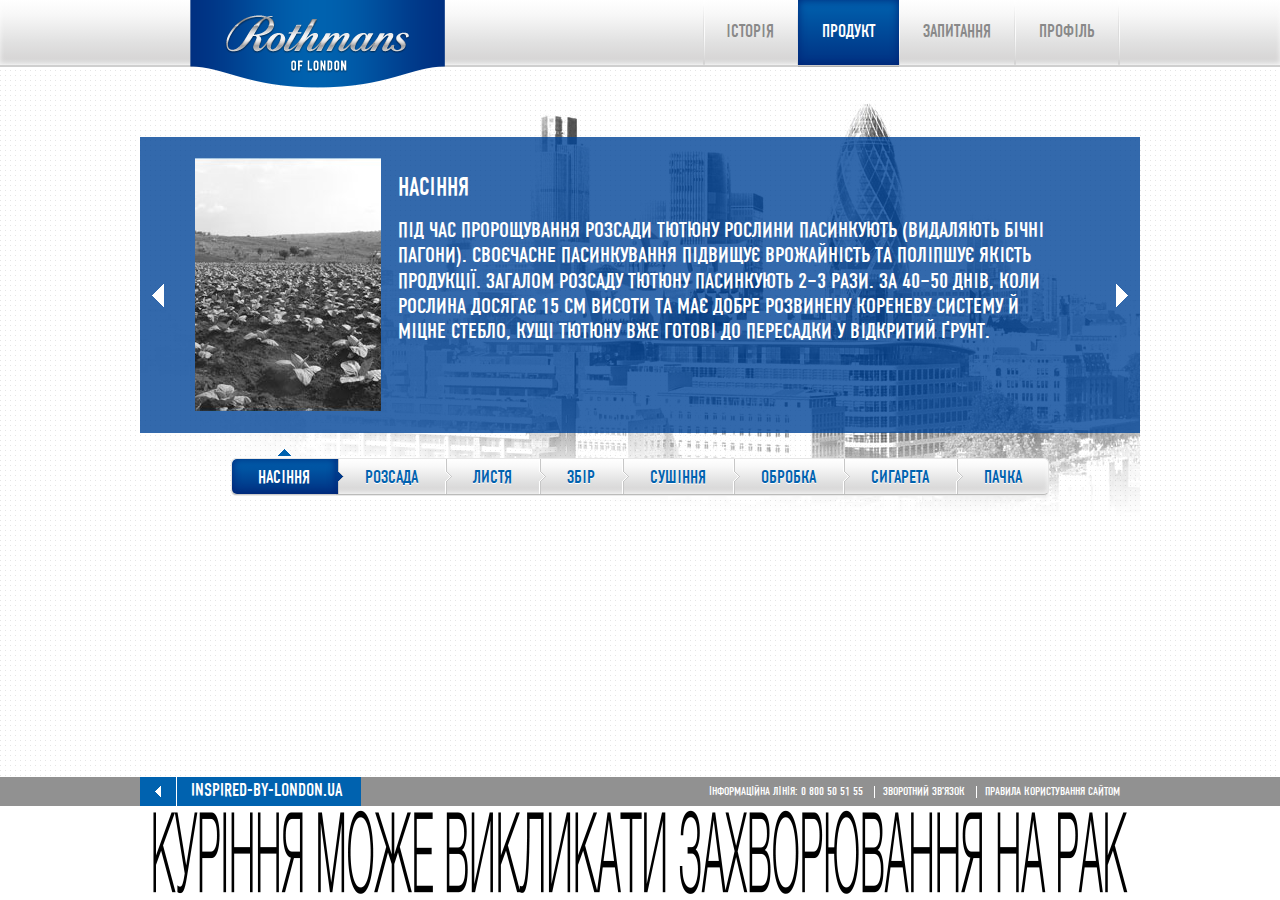
<file: 13.html>
<!doctype html>
<!--[if lte IE 8]><html lang="ru-RU" class="lteie8"><![endif]-->
<!--[if gt IE 8]><!--><html lang="ru-RU"><!--<![endif]-->
<head>
	<meta charset="utf-8">
	<title>Template</title>
	<link rel="stylesheet" media="screen" href="css/screen.css" >
	<script src="js/jquery.tools.min.js"></script>
	<script src="js/jquery.cycle.lite.js"></script>
	<script src="js/common.js"></script>
</head>
<body>
<!-- BEGIN  wrap-->
<div class="wrap">

	<!-- BEGIN  out-->
	<div class="out">
		<!-- BEGIn header -->
		<header class="header">
			<div class="in">
				<strong class="logo">
					<a href="#">Rothmans of london</a>
				</strong>
				<nav class="nav">
					<ul>
						<li><a href="#">історія</a></li>
						<li class="active"><a href="#">Продукт</a></li>
						<li><a href="#">запитання</a></li>
						<li><a href="#">профіль</a></li>
					</ul>
				</nav>
			</div>
		</header>
		<!-- END header -->

		<!-- BEGIN main -->
		<div class="main">
			<div class="product">
				<div class="slider">
					<a href="#" class="slider__prev"></a>
					<div class="slides">
						<div class="slide">
							<div class="product__img"><img src="img/prod-02.jpg" alt=""></div>
							<h1>Насіння</h1>
							<p>Під час пророщування розсади тютюну рослини пасинкують (видаляють бічні пагони). Своєчасне пасинкування підвищує врожайність та поліпшує якість продукції. Загалом розсаду тютюну пасинкують 2–3 рази. За 40–50 днів, коли рослина досягає 15 см висоти та має добре розвинену кореневу систему й міцне стебло, кущі тютюну вже готові до пересадки у відкритий ґрунт.</p>
						</div>
						<div class="slide">
							<div class="product__img"><img src="img/prod-02.jpg" alt=""></div>
							<h1>Розсада</h1>
							<p>Під час пророщування розсади тютюну рослини пасинкують (видаляють бічні пагони). Своєчасне пасинкування підвищує врожайність та поліпшує якість продукції. Загалом розсаду тютюну пасинкують 2–3 рази. За 40–50 днів, коли рослина досягає 15 см висоти та має добре розвинену кореневу систему й міцне стебло, кущі тютюну вже готові до пересадки у відкритий ґрунт.</p>
						</div>
						<div class="slide">
							<div class="product__img"><img src="img/prod-02.jpg" alt=""></div>
							<h1>Листя</h1>
							<p>Під час пророщування розсади тютюну рослини пасинкують (видаляють бічні пагони). Своєчасне пасинкування підвищує врожайність та поліпшує якість продукції. Загалом розсаду тютюну пасинкують 2–3 рази. За 40–50 днів, коли рослина досягає 15 см висоти та має добре розвинену кореневу систему й міцне стебло, кущі тютюну вже готові до пересадки у відкритий ґрунт.</p>
						</div>
						<div class="slide">
							<div class="product__img"><img src="img/prod-02.jpg" alt=""></div>
							<h1>Збір</h1>
							<p>Під час пророщування розсади тютюну рослини пасинкують (видаляють бічні пагони). Своєчасне пасинкування підвищує врожайність та поліпшує якість продукції. Загалом розсаду тютюну пасинкують 2–3 рази. За 40–50 днів, коли рослина досягає 15 см висоти та має добре розвинену кореневу систему й міцне стебло, кущі тютюну вже готові до пересадки у відкритий ґрунт.</p>
						</div>
						<div class="slide">
							<div class="product__img"><img src="img/prod-02.jpg" alt=""></div>
							<h1>Сушіння</h1>
							<p>Під час пророщування розсади тютюну рослини пасинкують (видаляють бічні пагони). Своєчасне пасинкування підвищує врожайність та поліпшує якість продукції. Загалом розсаду тютюну пасинкують 2–3 рази. За 40–50 днів, коли рослина досягає 15 см висоти та має добре розвинену кореневу систему й міцне стебло, кущі тютюну вже готові до пересадки у відкритий ґрунт.</p>
						</div>
						<div class="slide">
							<div class="product__img"><img src="img/prod-02.jpg" alt=""></div>
							<h1>Обробка</h1>
							<p>Під час пророщування розсади тютюну рослини пасинкують (видаляють бічні пагони). Своєчасне пасинкування підвищує врожайність та поліпшує якість продукції. Загалом розсаду тютюну пасинкують 2–3 рази. За 40–50 днів, коли рослина досягає 15 см висоти та має добре розвинену кореневу систему й міцне стебло, кущі тютюну вже готові до пересадки у відкритий ґрунт.</p>
						</div>
						<div class="slide">
							<div class="product__img"><img src="img/prod-02.jpg" alt=""></div>
							<h1>Сигарета</h1>
							<p>Під час пророщування розсади тютюну рослини пасинкують (видаляють бічні пагони). Своєчасне пасинкування підвищує врожайність та поліпшує якість продукції. Загалом розсаду тютюну пасинкують 2–3 рази. За 40–50 днів, коли рослина досягає 15 см висоти та має добре розвинену кореневу систему й міцне стебло, кущі тютюну вже готові до пересадки у відкритий ґрунт.</p>
						</div>
						<div class="slide">
							<div class="product__img">
								<ul class="pack-list">
									<li class="active"><img src="img/pack_1.jpg" alt=""></li>
									<li><img src="img/pack_1.jpg" alt=""></li>
									<li><img src="img/pack_1.jpg" alt=""></li>
									<li><img src="img/pack_1.jpg" alt=""></li>
								</ul>
								<ul class="pack-nav-list">
									<li class="active"><span class="pack-arr"></span><img src="img/pack_m1.jpg" alt=""></li>
									<li><span class="pack-arr"></span><img src="img/pack_m2.jpg" alt=""></li>
									<li><span class="pack-arr"></span><img src="img/pack_m3.jpg" alt=""></li>
									<li><span class="pack-arr"></span><img src="img/pack_m4.jpg" alt=""></li>
								</ul>
							</div>
							<h1>Пачка</h1>
							<p>Завершальний етап виготовлення сигарет – пакування їх у пачки, що також здійснюється автоматично. Сигарети Rothmans представлені в пачці преміального дизайну зі зрізаними кутами. На кожній пачці є герб – фірмовий знак Rothmans, який символізує англійське походження марки.</p>
							<a href="#" class="btn">переглянути у 3D</a>
						</div>
					</div>
					<a href="#" class="slider__next"></a>
				</div>
				<div class="product__nav">
					<ul>
						<li><a href="#">Насіння<span class="arr-top"></span><span class="devider"></span></a></li>
						<li class="active"><a href="#">розсада<span class="arr-top"></span><span class="devider"></span></a></li>
						<li><a href="#">Листя<span class="arr-top"></span><span class="devider"></span></a></li>
						<li><a href="#">Збір<span class="arr-top"></span><span class="devider"></span></a></li>
						<li><a href="#">СУШІННЯ<span class="arr-top"></span><span class="devider"></span></a></li>
						<li><a href="#">Обробка<span class="arr-top"></span><span class="devider"></span></a></li>
						<li><a href="#">Сигарета<span class="arr-top"></span><span class="devider"></span></a></li>
						<li><a href="#">Пачка<span class="arr-top"></span></span></a></li>
					</ul>
				</div>
			</div>
		</div>
		<!-- END main -->

	</div>
	<!-- END out-->

</div>
<!-- END wrap-->

<!-- BEGIB .footer -->
<footer class="footer_big">
	<div class="in">
		<a href="#" class="footer__link"><span></span>inspired-by-london.ua</a>
		<ul class="footer__nav">
			<li>Інформаційна лінія: 0 800 50 51 55</li>
			<li><a href="#">Зворотний зв’язок</a></li>
			<li><a href="#">Правила користування сайтом </a></li>
		</ul>
	</div>
	<div class="smoking"><span>КУРІННЯ МОЖЕ ВИКЛИКАТИ ЗАХВАРЮВАННЯ НА РАК</span></div>
</footer>
<!-- END .footer -->

</body>
</html>
</file>
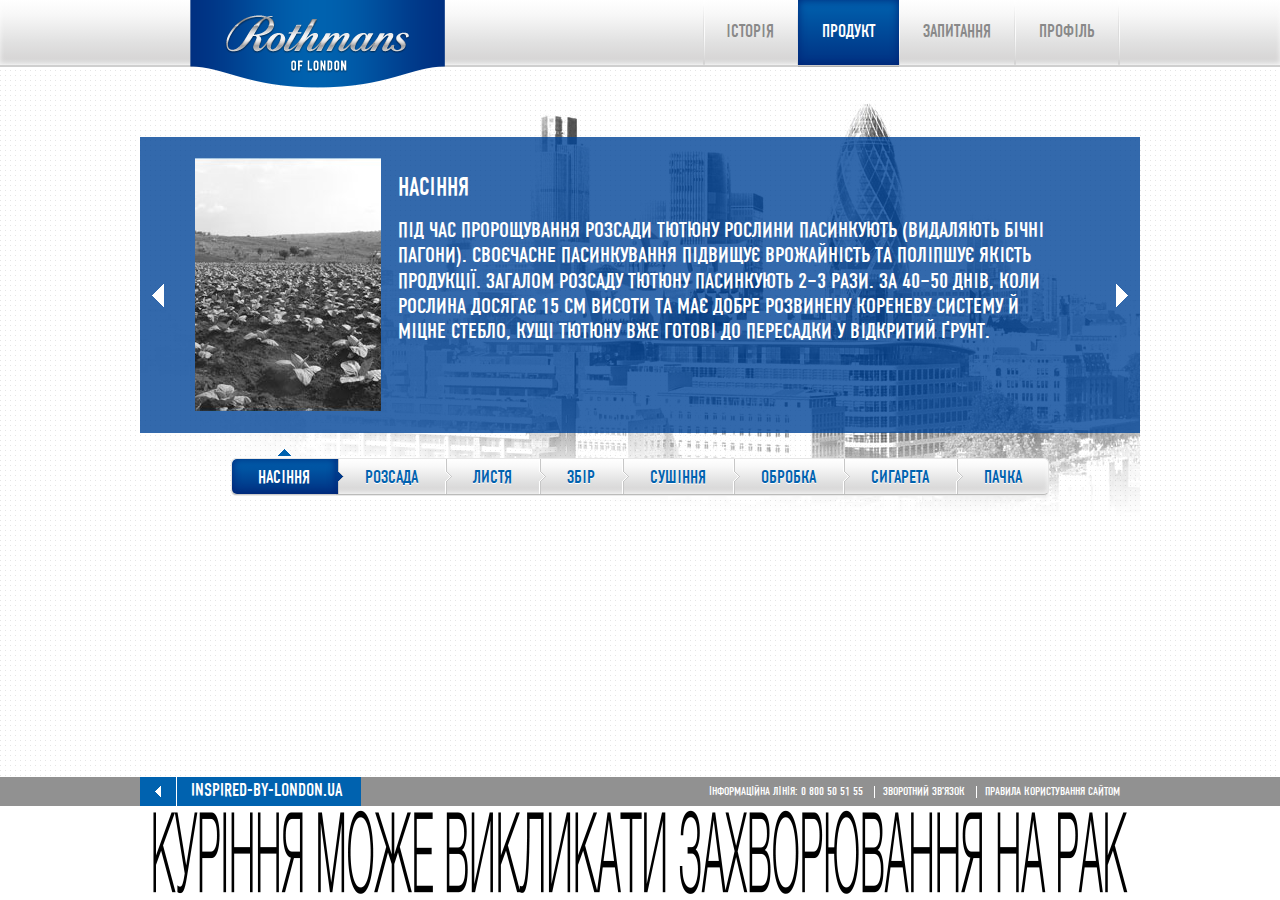
<file: 13_1.html>
<!doctype html>
<!--[if lte IE 8]><html lang="ru-RU" class="lteie8"><![endif]-->
<!--[if gt IE 8]><!--><html lang="ru-RU"><!--<![endif]-->
<head>
	<meta charset="utf-8">
	<title>Template</title>
	<link rel="stylesheet" media="screen" href="css/screen.css" >
	<script src="js/jquery.tools.min.js"></script>
	<script src="js/jquery.cycle.lite.js"></script>
	<script src="js/common.js"></script>
</head>
<body>
<!-- BEGIN  wrap-->
<div class="wrap">

	<!-- BEGIN  out-->
	<div class="out">
		<!-- BEGIn header -->
		<header class="header">
			<div class="in">
				<strong class="logo">
					<a href="#">Rothmans of london</a>
				</strong>
				<nav class="nav">
					<ul>
						<li><a href="#">історія</a></li>
						<li class="active"><a href="#">Продукт</a></li>
						<li><a href="#">запитання</a></li>
						<li><a href="#">профіль</a></li>
					</ul>
				</nav>
			</div>
		</header>
		<!-- END header -->

		<!-- BEGIN main -->
		<div class="main">
			<div class="product">
				<div class="slider">
					<a href="#" class="slider__prev"></a>
					<div class="slides">
						<div class="slide">
							<div class="product__img"><img src="img/prod-02.jpg" alt=""></div>
							<h1>Насіння</h1>
							<p>Під час пророщування розсади тютюну рослини пасинкують (видаляють бічні пагони). Своєчасне пасинкування підвищує врожайність та поліпшує якість продукції. Загалом розсаду тютюну пасинкують 2–3 рази. За 40–50 днів, коли рослина досягає 15 см висоти та має добре розвинену кореневу систему й міцне стебло, кущі тютюну вже готові до пересадки у відкритий ґрунт.</p>
						</div>
						<div class="slide">
							<div class="product__img"><img src="img/prod-02.jpg" alt=""></div>
							<h1>Розсада</h1>
							<p>Під час пророщування розсади тютюну рослини пасинкують (видаляють бічні пагони). Своєчасне пасинкування підвищує врожайність та поліпшує якість продукції. Загалом розсаду тютюну пасинкують 2–3 рази. За 40–50 днів, коли рослина досягає 15 см висоти та має добре розвинену кореневу систему й міцне стебло, кущі тютюну вже готові до пересадки у відкритий ґрунт.</p>
						</div>
						<div class="slide">
							<div class="product__img"><img src="img/prod-02.jpg" alt=""></div>
							<h1>Листя</h1>
							<p>Під час пророщування розсади тютюну рослини пасинкують (видаляють бічні пагони). Своєчасне пасинкування підвищує врожайність та поліпшує якість продукції. Загалом розсаду тютюну пасинкують 2–3 рази. За 40–50 днів, коли рослина досягає 15 см висоти та має добре розвинену кореневу систему й міцне стебло, кущі тютюну вже готові до пересадки у відкритий ґрунт.</p>
						</div>
						<div class="slide">
							<div class="product__img"><img src="img/prod-02.jpg" alt=""></div>
							<h1>Збір</h1>
							<p>Під час пророщування розсади тютюну рослини пасинкують (видаляють бічні пагони). Своєчасне пасинкування підвищує врожайність та поліпшує якість продукції. Загалом розсаду тютюну пасинкують 2–3 рази. За 40–50 днів, коли рослина досягає 15 см висоти та має добре розвинену кореневу систему й міцне стебло, кущі тютюну вже готові до пересадки у відкритий ґрунт.</p>
						</div>
						<div class="slide">
							<div class="product__img"><img src="img/prod-02.jpg" alt=""></div>
							<h1>Сушіння</h1>
							<p>Під час пророщування розсади тютюну рослини пасинкують (видаляють бічні пагони). Своєчасне пасинкування підвищує врожайність та поліпшує якість продукції. Загалом розсаду тютюну пасинкують 2–3 рази. За 40–50 днів, коли рослина досягає 15 см висоти та має добре розвинену кореневу систему й міцне стебло, кущі тютюну вже готові до пересадки у відкритий ґрунт.</p>
						</div>
						<div class="slide">
							<div class="product__img"><img src="img/prod-02.jpg" alt=""></div>
							<h1>Обробка</h1>
							<p>Під час пророщування розсади тютюну рослини пасинкують (видаляють бічні пагони). Своєчасне пасинкування підвищує врожайність та поліпшує якість продукції. Загалом розсаду тютюну пасинкують 2–3 рази. За 40–50 днів, коли рослина досягає 15 см висоти та має добре розвинену кореневу систему й міцне стебло, кущі тютюну вже готові до пересадки у відкритий ґрунт.</p>
						</div>
						<div class="slide">
							<div class="product__img"><img src="img/prod-02.jpg" alt=""></div>
							<h1>Сигарета</h1>
							<p>Під час пророщування розсади тютюну рослини пасинкують (видаляють бічні пагони). Своєчасне пасинкування підвищує врожайність та поліпшує якість продукції. Загалом розсаду тютюну пасинкують 2–3 рази. За 40–50 днів, коли рослина досягає 15 см висоти та має добре розвинену кореневу систему й міцне стебло, кущі тютюну вже готові до пересадки у відкритий ґрунт.</p>
						</div>
						<div class="slide">
							<div class="product__img"><img src="img/prod-02.jpg" alt=""></div>
							<h1>Пачка</h1>
							<p>Під час пророщування розсади тютюну рослини пасинкують (видаляють бічні пагони). Своєчасне пасинкування підвищує врожайність та поліпшує якість продукції. Загалом розсаду тютюну пасинкують 2–3 рази. За 40–50 днів, коли рослина досягає 15 см висоти та має добре розвинену кореневу систему й міцне стебло, кущі тютюну вже готові до пересадки у відкритий ґрунт.</p>
						</div>
					</div>
					<a href="#" class="slider__next"></a>
				</div>
				<div class="product__nav">
					<ul>
						<li><a href="#">Насіння<span class="arr-top"></span><span class="devider"></span></a></li>
						<li class="active"><a href="#">розсада<span class="arr-top"></span><span class="devider"></span></a></li>
						<li><a href="#">Листя<span class="arr-top"></span><span class="devider"></span></a></li>
						<li><a href="#">Збір<span class="arr-top"></span><span class="devider"></span></a></li>
						<li><a href="#">СУШІННЯ<span class="arr-top"></span><span class="devider"></span></a></li>
						<li><a href="#">Обробка<span class="arr-top"></span><span class="devider"></span></a></li>
						<li><a href="#">Сигарета<span class="arr-top"></span><span class="devider"></span></a></li>
						<li><a href="#">Пачка<span class="arr-top"></span></span></a></li>
					</ul>
				</div>
			</div>
		</div>
		<!-- END main -->

	</div>
	<!-- END out-->

</div>
<!-- END wrap-->

<!-- BEGIB .footer -->
<footer class="footer_big">
	<div class="in">
		<a href="#" class="footer__link"><span></span>inspired-by-london.ua</a>
		<ul class="footer__nav">
			<li>Інформаційна лінія: 0 800 50 51 55</li>
			<li><a href="#">Зворотний зв’язок</a></li>
			<li><a href="#">Правила користування сайтом </a></li>
		</ul>
	</div>
	<div class="smoking"><span>КУРІННЯ МОЖЕ ВИКЛИКАТИ ЗАХВАРЮВАННЯ НА РАК</span></div>
</footer>
<!-- END .footer -->

</body>
</html>
</file>
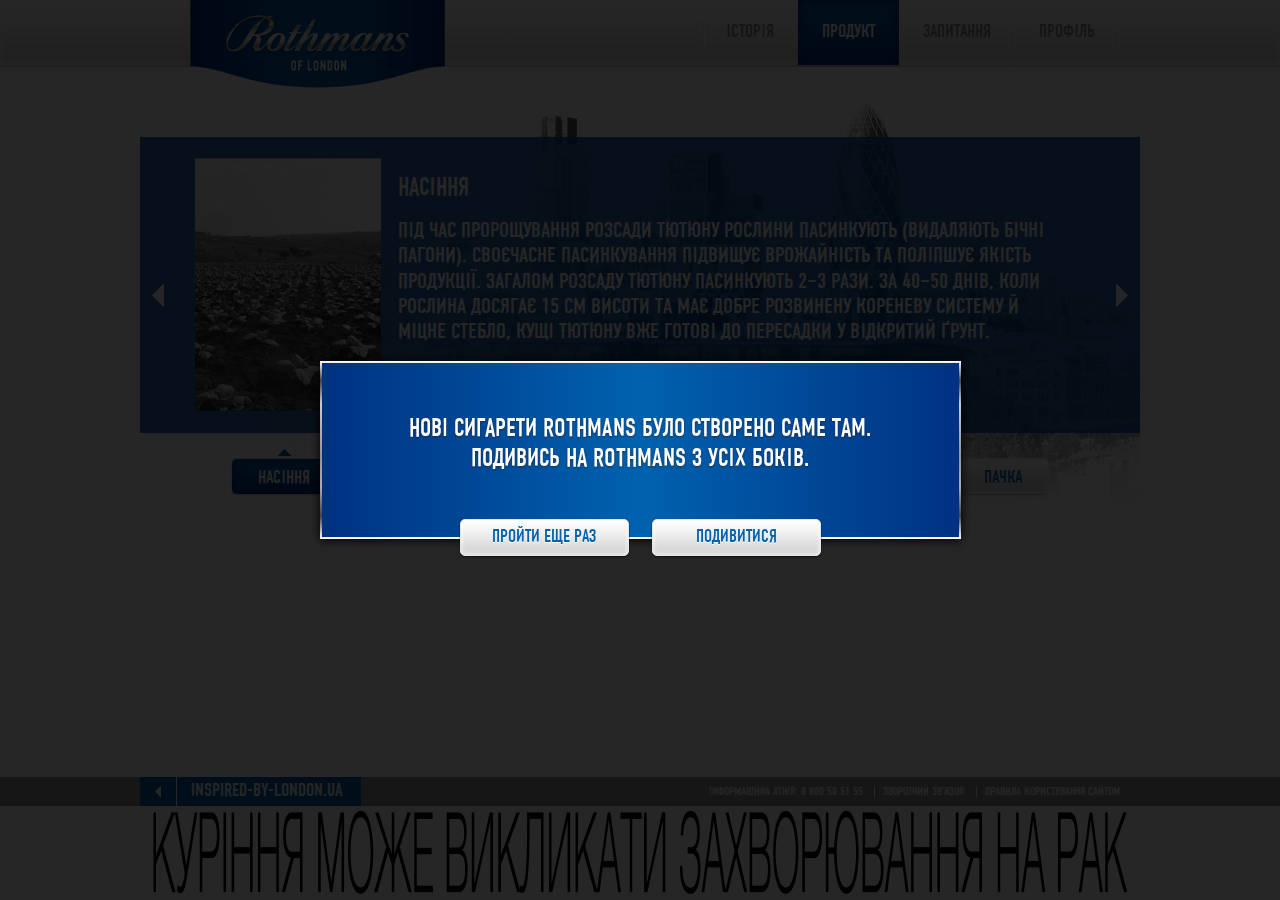
<file: 16.html>
<!doctype html>
<!--[if lte IE 8]><html lang="ru-RU" class="lteie8"><![endif]-->
<!--[if gt IE 8]><!--><html lang="ru-RU"><!--<![endif]-->
<head>
	<meta charset="utf-8">
	<title>Template</title>
	<link rel="stylesheet" media="screen" href="css/screen.css" >
	<script src="js/jquery.tools.min.js"></script>
	<script src="js/jquery.cycle.lite.js"></script>
	<script src="js/common.js"></script>
</head>
<body>
<!-- BEGIN  wrap-->
<div class="wrap">

	<!-- BEGIN  out-->
	<div class="out">
		<!-- BEGIn header -->
		<header class="header">
			<div class="in">
				<strong class="logo">
					<a href="#">Rothmans of london</a>
				</strong>
				<nav class="nav">
					<ul>
						<li><a href="#">історія</a></li>
						<li class="active"><a href="#">Продукт</a></li>
						<li><a href="#">запитання</a></li>
						<li><a href="#">профіль</a></li>
					</ul>
				</nav>
			</div>
		</header>
		<!-- END header -->

		<!-- BEGIN main -->
		<div class="main">
			<div class="product">
				<div class="slider">
					<a href="#" class="slider__prev"></a>
					<div class="slides">
						<div class="slide">
							<div class="product__img"><img src="img/prod-02.jpg" alt=""></div>
							<h1>Насіння</h1>
							<p>Під час пророщування розсади тютюну рослини пасинкують (видаляють бічні пагони). Своєчасне пасинкування підвищує врожайність та поліпшує якість продукції. Загалом розсаду тютюну пасинкують 2–3 рази. За 40–50 днів, коли рослина досягає 15 см висоти та має добре розвинену кореневу систему й міцне стебло, кущі тютюну вже готові до пересадки у відкритий ґрунт.</p>
						</div>
						<div class="slide">
							<div class="product__img"><img src="img/prod-02.jpg" alt=""></div>
							<h1>Розсада</h1>
							<p>Під час пророщування розсади тютюну рослини пасинкують (видаляють бічні пагони). Своєчасне пасинкування підвищує врожайність та поліпшує якість продукції. Загалом розсаду тютюну пасинкують 2–3 рази. За 40–50 днів, коли рослина досягає 15 см висоти та має добре розвинену кореневу систему й міцне стебло, кущі тютюну вже готові до пересадки у відкритий ґрунт.</p>
						</div>
						<div class="slide">
							<div class="product__img"><img src="img/prod-02.jpg" alt=""></div>
							<h1>Листя</h1>
							<p>Під час пророщування розсади тютюну рослини пасинкують (видаляють бічні пагони). Своєчасне пасинкування підвищує врожайність та поліпшує якість продукції. Загалом розсаду тютюну пасинкують 2–3 рази. За 40–50 днів, коли рослина досягає 15 см висоти та має добре розвинену кореневу систему й міцне стебло, кущі тютюну вже готові до пересадки у відкритий ґрунт.</p>
						</div>
						<div class="slide">
							<div class="product__img"><img src="img/prod-02.jpg" alt=""></div>
							<h1>Збір</h1>
							<p>Під час пророщування розсади тютюну рослини пасинкують (видаляють бічні пагони). Своєчасне пасинкування підвищує врожайність та поліпшує якість продукції. Загалом розсаду тютюну пасинкують 2–3 рази. За 40–50 днів, коли рослина досягає 15 см висоти та має добре розвинену кореневу систему й міцне стебло, кущі тютюну вже готові до пересадки у відкритий ґрунт.</p>
						</div>
						<div class="slide">
							<div class="product__img"><img src="img/prod-02.jpg" alt=""></div>
							<h1>Сушіння</h1>
							<p>Під час пророщування розсади тютюну рослини пасинкують (видаляють бічні пагони). Своєчасне пасинкування підвищує врожайність та поліпшує якість продукції. Загалом розсаду тютюну пасинкують 2–3 рази. За 40–50 днів, коли рослина досягає 15 см висоти та має добре розвинену кореневу систему й міцне стебло, кущі тютюну вже готові до пересадки у відкритий ґрунт.</p>
						</div>
						<div class="slide">
							<div class="product__img"><img src="img/prod-02.jpg" alt=""></div>
							<h1>Обробка</h1>
							<p>Під час пророщування розсади тютюну рослини пасинкують (видаляють бічні пагони). Своєчасне пасинкування підвищує врожайність та поліпшує якість продукції. Загалом розсаду тютюну пасинкують 2–3 рази. За 40–50 днів, коли рослина досягає 15 см висоти та має добре розвинену кореневу систему й міцне стебло, кущі тютюну вже готові до пересадки у відкритий ґрунт.</p>
						</div>
						<div class="slide">
							<div class="product__img"><img src="img/prod-02.jpg" alt=""></div>
							<h1>Сигарета</h1>
							<p>Під час пророщування розсади тютюну рослини пасинкують (видаляють бічні пагони). Своєчасне пасинкування підвищує врожайність та поліпшує якість продукції. Загалом розсаду тютюну пасинкують 2–3 рази. За 40–50 днів, коли рослина досягає 15 см висоти та має добре розвинену кореневу систему й міцне стебло, кущі тютюну вже готові до пересадки у відкритий ґрунт.</p>
						</div>
						<div class="slide">
							<div class="product__img"><img src="img/prod-02.jpg" alt=""></div>
							<h1>Пачка</h1>
							<p>Під час пророщування розсади тютюну рослини пасинкують (видаляють бічні пагони). Своєчасне пасинкування підвищує врожайність та поліпшує якість продукції. Загалом розсаду тютюну пасинкують 2–3 рази. За 40–50 днів, коли рослина досягає 15 см висоти та має добре розвинену кореневу систему й міцне стебло, кущі тютюну вже готові до пересадки у відкритий ґрунт.</p>
						</div>
					</div>
					<a href="#" class="slider__next"></a>
				</div>
				<div class="product__nav">
					<ul>
						<li><a href="#">Насіння<span class="arr-top"></span><span class="devider"></span></a></li>
						<li class="active"><a href="#">розсада<span class="arr-top"></span><span class="devider"></span></a></li>
						<li><a href="#">Листя<span class="arr-top"></span><span class="devider"></span></a></li>
						<li><a href="#">Збір<span class="arr-top"></span><span class="devider"></span></a></li>
						<li><a href="#">СУШІННЯ<span class="arr-top"></span><span class="devider"></span></a></li>
						<li><a href="#">Обробка<span class="arr-top"></span><span class="devider"></span></a></li>
						<li><a href="#">Сигарета<span class="arr-top"></span><span class="devider"></span></a></li>
						<li><a href="#">Пачка<span class="arr-top"></span></span></a></li>
					</ul>
				</div>
			</div>
		</div>
		<!-- END main -->

	</div>
	<!-- END out-->

</div>
<!-- END wrap-->

<!-- BEGIB .footer -->
<footer class="footer_big">
	<div class="in">
		<a href="#" class="footer__link"><span></span>inspired-by-london.ua</a>
		<ul class="footer__nav">
			<li>Інформаційна лінія: 0 800 50 51 55</li>
			<li><a href="#">Зворотний зв’язок</a></li>
			<li><a href="#">Правила користування сайтом </a></li>
		</ul>
	</div>
	<div class="smoking"><span>КУРІННЯ МОЖЕ ВИКЛИКАТИ ЗАХВАРЮВАННЯ НА РАК</span></div>
</footer>
<!-- END .footer -->

<div class="popup-wrap"></div>
<div class="popup_query"><div class="popup__holder">
	<h1>Нові сигарети Rothmans було створено саме там.<br>
	Подивись на Rothmans з усіх боків.</h1>
	<a href="#" class="btn_bottom_left">Пройти еще раз</a>
	<a href="#" class="btn_bottom_right">Подивитися</a>
</div></div>

</body>
</html>
</file>
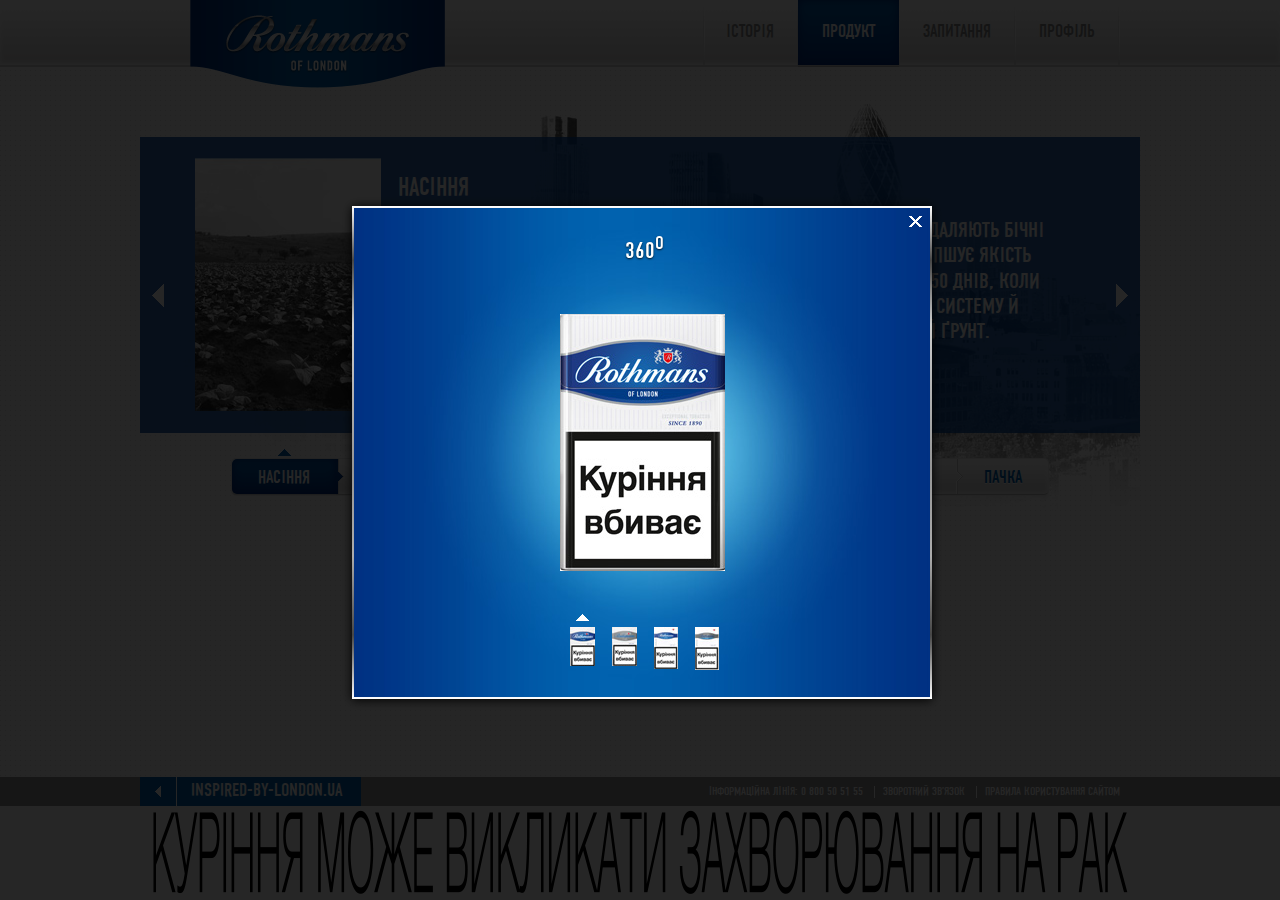
<file: 17.html>
<!doctype html>
<!--[if lte IE 8]><html lang="ru-RU" class="lteie8"><![endif]-->
<!--[if gt IE 8]><!--><html lang="ru-RU"><!--<![endif]-->
<head>
	<meta charset="utf-8">
	<title>Template</title>
	<link rel="stylesheet" media="screen" href="css/screen.css" >
	<script src="js/jquery.tools.min.js"></script>
	<script src="js/jquery.cycle.lite.js"></script>
	<script src="js/common.js"></script>
</head>
<body>
<!-- BEGIN  wrap-->
<div class="wrap">

	<!-- BEGIN  out-->
	<div class="out">
		<!-- BEGIn header -->
		<header class="header">
			<div class="in">
				<strong class="logo">
					<a href="#">Rothmans of london</a>
				</strong>
				<nav class="nav">
					<ul>
						<li><a href="#">історія</a></li>
						<li class="active"><a href="#">Продукт</a></li>
						<li><a href="#">запитання</a></li>
						<li><a href="#">профіль</a></li>
					</ul>
				</nav>
			</div>
		</header>
		<!-- END header -->

		<!-- BEGIN main -->
		<div class="main">
			<div class="product">
				<div class="slider">
					<a href="#" class="slider__prev"></a>
					<div class="slides">
						<div class="slide">
							<div class="product__img"><img src="img/prod-02.jpg" alt=""></div>
							<h1>Насіння</h1>
							<p>Під час пророщування розсади тютюну рослини пасинкують (видаляють бічні пагони). Своєчасне пасинкування підвищує врожайність та поліпшує якість продукції. Загалом розсаду тютюну пасинкують 2–3 рази. За 40–50 днів, коли рослина досягає 15 см висоти та має добре розвинену кореневу систему й міцне стебло, кущі тютюну вже готові до пересадки у відкритий ґрунт.</p>
						</div>
						<div class="slide">
							<div class="product__img"><img src="img/prod-02.jpg" alt=""></div>
							<h1>Розсада</h1>
							<p>Під час пророщування розсади тютюну рослини пасинкують (видаляють бічні пагони). Своєчасне пасинкування підвищує врожайність та поліпшує якість продукції. Загалом розсаду тютюну пасинкують 2–3 рази. За 40–50 днів, коли рослина досягає 15 см висоти та має добре розвинену кореневу систему й міцне стебло, кущі тютюну вже готові до пересадки у відкритий ґрунт.</p>
						</div>
						<div class="slide">
							<div class="product__img"><img src="img/prod-02.jpg" alt=""></div>
							<h1>Листя</h1>
							<p>Під час пророщування розсади тютюну рослини пасинкують (видаляють бічні пагони). Своєчасне пасинкування підвищує врожайність та поліпшує якість продукції. Загалом розсаду тютюну пасинкують 2–3 рази. За 40–50 днів, коли рослина досягає 15 см висоти та має добре розвинену кореневу систему й міцне стебло, кущі тютюну вже готові до пересадки у відкритий ґрунт.</p>
						</div>
						<div class="slide">
							<div class="product__img"><img src="img/prod-02.jpg" alt=""></div>
							<h1>Збір</h1>
							<p>Під час пророщування розсади тютюну рослини пасинкують (видаляють бічні пагони). Своєчасне пасинкування підвищує врожайність та поліпшує якість продукції. Загалом розсаду тютюну пасинкують 2–3 рази. За 40–50 днів, коли рослина досягає 15 см висоти та має добре розвинену кореневу систему й міцне стебло, кущі тютюну вже готові до пересадки у відкритий ґрунт.</p>
						</div>
						<div class="slide">
							<div class="product__img"><img src="img/prod-02.jpg" alt=""></div>
							<h1>Сушіння</h1>
							<p>Під час пророщування розсади тютюну рослини пасинкують (видаляють бічні пагони). Своєчасне пасинкування підвищує врожайність та поліпшує якість продукції. Загалом розсаду тютюну пасинкують 2–3 рази. За 40–50 днів, коли рослина досягає 15 см висоти та має добре розвинену кореневу систему й міцне стебло, кущі тютюну вже готові до пересадки у відкритий ґрунт.</p>
						</div>
						<div class="slide">
							<div class="product__img"><img src="img/prod-02.jpg" alt=""></div>
							<h1>Обробка</h1>
							<p>Під час пророщування розсади тютюну рослини пасинкують (видаляють бічні пагони). Своєчасне пасинкування підвищує врожайність та поліпшує якість продукції. Загалом розсаду тютюну пасинкують 2–3 рази. За 40–50 днів, коли рослина досягає 15 см висоти та має добре розвинену кореневу систему й міцне стебло, кущі тютюну вже готові до пересадки у відкритий ґрунт.</p>
						</div>
						<div class="slide">
							<div class="product__img"><img src="img/prod-02.jpg" alt=""></div>
							<h1>Сигарета</h1>
							<p>Під час пророщування розсади тютюну рослини пасинкують (видаляють бічні пагони). Своєчасне пасинкування підвищує врожайність та поліпшує якість продукції. Загалом розсаду тютюну пасинкують 2–3 рази. За 40–50 днів, коли рослина досягає 15 см висоти та має добре розвинену кореневу систему й міцне стебло, кущі тютюну вже готові до пересадки у відкритий ґрунт.</p>
						</div>
						<div class="slide">
							<div class="product__img"><img src="img/prod-02.jpg" alt=""></div>
							<h1>Пачка</h1>
							<p>Під час пророщування розсади тютюну рослини пасинкують (видаляють бічні пагони). Своєчасне пасинкування підвищує врожайність та поліпшує якість продукції. Загалом розсаду тютюну пасинкують 2–3 рази. За 40–50 днів, коли рослина досягає 15 см висоти та має добре розвинену кореневу систему й міцне стебло, кущі тютюну вже готові до пересадки у відкритий ґрунт.</p>
						</div>
					</div>
					<a href="#" class="slider__next"></a>
				</div>
				<div class="product__nav">
					<ul>
						<li><a href="#">Насіння<span class="arr-top"></span><span class="devider"></span></a></li>
						<li class="active"><a href="#">розсада<span class="arr-top"></span><span class="devider"></span></a></li>
						<li><a href="#">Листя<span class="arr-top"></span><span class="devider"></span></a></li>
						<li><a href="#">Збір<span class="arr-top"></span><span class="devider"></span></a></li>
						<li><a href="#">СУШІННЯ<span class="arr-top"></span><span class="devider"></span></a></li>
						<li><a href="#">Обробка<span class="arr-top"></span><span class="devider"></span></a></li>
						<li><a href="#">Сигарета<span class="arr-top"></span><span class="devider"></span></a></li>
						<li><a href="#">Пачка<span class="arr-top"></span></span></a></li>
					</ul>
				</div>
			</div>
		</div>
		<!-- END main -->

	</div>
	<!-- END out-->

</div>
<!-- END wrap-->

<!-- BEGIB .footer -->
<footer class="footer_big">
	<div class="in">
		<a href="#" class="footer__link"><span></span>inspired-by-london.ua</a>
		<ul class="footer__nav">
			<li>Інформаційна лінія: 0 800 50 51 55</li>
			<li><a href="#">Зворотний зв’язок</a></li>
			<li><a href="#">Правила користування сайтом </a></li>
		</ul>
	</div>
	<div class="smoking"><span>КУРІННЯ МОЖЕ ВИКЛИКАТИ ЗАХВАРЮВАННЯ НА РАК</span></div>
</footer>
<!-- END .footer -->

<div class="popup-wrap"></div>
<div class="popup_pack"><div class="popup__holder">
	<a href="#" class="popup__close"></a>
	<span class="popup__360">360<sup>o</sup></span>
	<ul class="pack-list">
		<li class="active"><img src="img/pack_1.jpg" alt=""></li>
		<li><img src="img/pack_1.jpg" alt=""></li>
		<li><img src="img/pack_1.jpg" alt=""></li>
		<li><img src="img/pack_1.jpg" alt=""></li>
	</ul>
	<ul class="pack-nav-list">
		<li class="active"><span class="pack-arr"></span><img src="img/pack_m1.jpg" alt=""></li>
		<li><span class="pack-arr"></span><img src="img/pack_m2.jpg" alt=""></li>
		<li><span class="pack-arr"></span><img src="img/pack_m3.jpg" alt=""></li>
		<li><span class="pack-arr"></span><img src="img/pack_m4.jpg" alt=""></li>
	</ul>

</div></div>

</body>
</html>
</file>
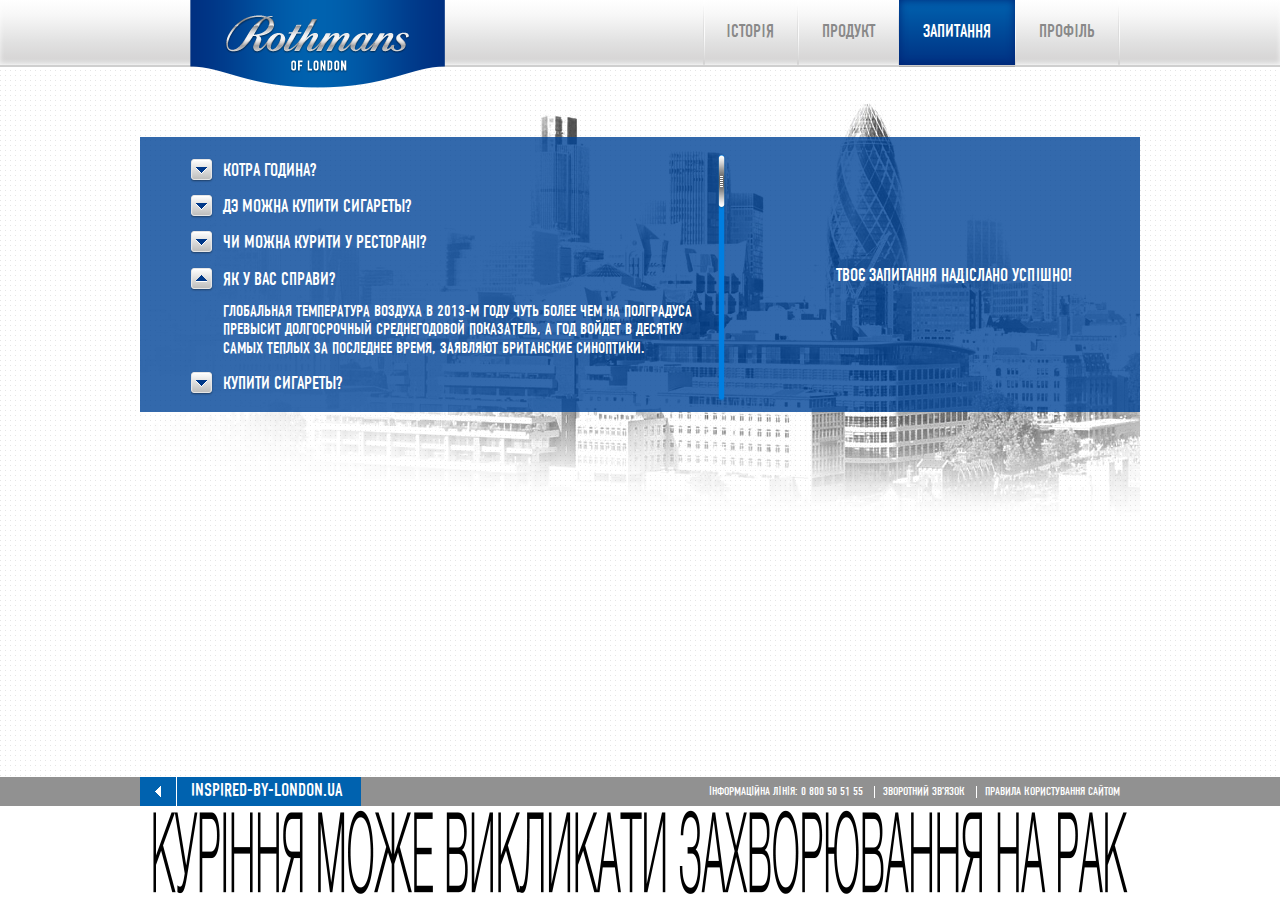
<file: 18.html>
<!doctype html>
<!--[if lte IE 8]><html lang="ru-RU" class="lteie8"><![endif]-->
<!--[if gt IE 8]><!--><html lang="ru-RU"><!--<![endif]-->
<head>
	<meta charset="utf-8">
	<title>Template</title>
	<link rel="stylesheet" media="screen" href="css/screen.css" >
	<script src="js/jquery.tools.min.js"></script>
	<script src="js/jquery.cycle.lite.js"></script>
	<script src="js/jquery.tinyscrollbar.min.js"></script>
	<script src="js/common.js"></script>
</head>
<body>
<!-- BEGIN  wrap-->
<div class="wrap">

	<!-- BEGIN  out-->
	<div class="out">
		<!-- BEGIn header -->
		<header class="header">
			<div class="in">
				<strong class="logo">
					<a href="#">Rothmans of london</a>
				</strong>
				<nav class="nav">
					<ul>
						<li><a href="#">історія</a></li>
						<li><a href="#">Продукт</a></li>
						<li class="active"><a href="#">запитання</a></li>
						<li><a href="#">профіль</a></li>
					</ul>
				</nav>
			</div>
		</header>
		<!-- END header -->

		<!-- BEGIN main -->
		<div class="main">
			<div class="product">
				<div class="product__block">
					<div class="faq">
						<div id="scrollbar">
							<div class="scrollbar"><div class="track"><div class="thumb"><div class="end"></div></div></div></div>
							<div class="viewport">
								<div class="overview">
									<div class="faq__q">
										<h2><div class="arr"><span></span></div>Котра година?</h2>
										<p>Глобальная температура воздуха в 2013-м году чуть более чем на полградуса превысит долгосрочный среднегодовой показатель, а год войдет в десятку самых теплых за последнее время, заявляют британские синоптики.</p>
									</div>
									<div class="faq__q">
										<h2><div class="arr"><span></span></div>Дэ можна купити сигареты?</h2>
										<p>Глобальная температура воздуха в 2013-м году чуть более чем на полградуса превысит долгосрочный среднегодовой показатель, а год войдет в десятку самых теплых за последнее время, заявляют британские синоптики.</p>
									</div>
									<div class="faq__q">
										<h2><div class="arr"><span></span></div>Чи можна курити у ресторанi?</h2>
										<p>Глобальная температура воздуха в 2013-м году чуть более чем на полградуса превысит долгосрочный среднегодовой показатель, а год войдет в десятку самых теплых за последнее время, заявляют британские синоптики.</p>
									</div>
									<div class="faq__q_open">
										<h2><div class="arr"><span></span></div>Як у вас справи?</h2>
										<p>Глобальная температура воздуха в 2013-м году чуть более чем на полградуса превысит долгосрочный среднегодовой показатель, а год войдет в десятку самых теплых за последнее время, заявляют британские синоптики.</p>
									</div>
									<div class="faq__q">
										<h2><div class="arr"><span></span></div>купити сигареты?</h2>
										<p>Глобальная температура воздуха в 2013-м году чуть более чем на полградуса превысит долгосрочный среднегодовой показатель, а год войдет в десятку самых теплых за последнее время, заявляют британские синоптики.</p>
									</div>
								</div>
							</div>
						</div>
					</div>
					<div class="faq-new">
						<div class="faq-new-ans"><p>твоє запитання надіслано успішно!</p></div>
					</div>
				</div>
			</div>
		</div>
		<!-- END main -->

	</div>
	<!-- END out-->

</div>
<!-- END wrap-->

<!-- BEGIB .footer -->
<footer class="footer_big">
	<div class="in">
		<a href="#" class="footer__link"><span></span>inspired-by-london.ua</a>
		<ul class="footer__nav">
			<li>Інформаційна лінія: 0 800 50 51 55</li>
			<li><a href="#">Зворотний зв’язок</a></li>
			<li><a href="#">Правила користування сайтом </a></li>
		</ul>
	</div>
	<div class="smoking"><span>КУРІННЯ МОЖЕ ВИКЛИКАТИ ЗАХВАРЮВАННЯ НА РАК</span></div>
</footer>
<!-- END .footer -->

</body>
</html>
</file>
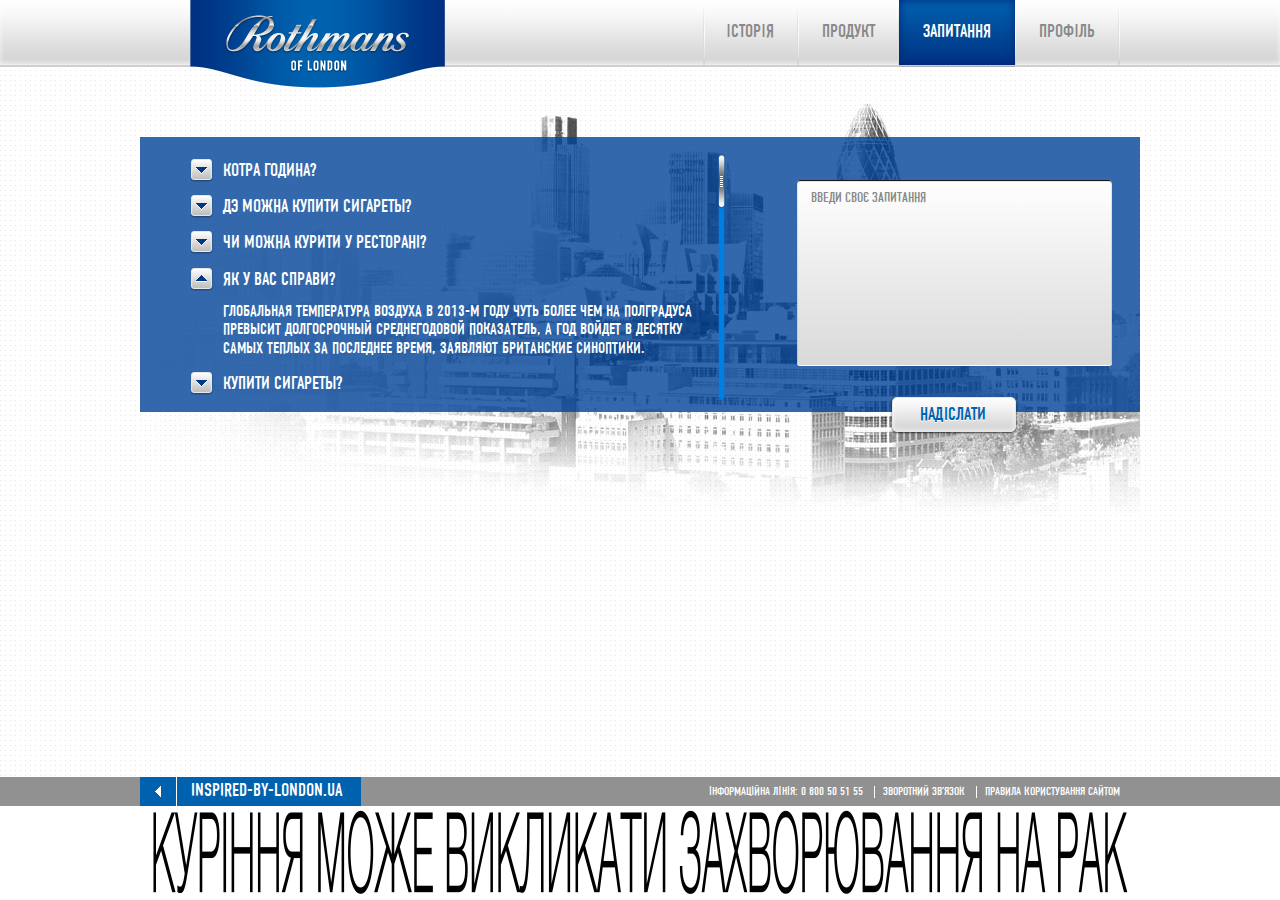
<file: 18_1.html>
<!doctype html>
<!--[if lte IE 8]><html lang="ru-RU" class="lteie8"><![endif]-->
<!--[if gt IE 8]><!--><html lang="ru-RU"><!--<![endif]-->
<head>
	<meta charset="utf-8">
	<title>Template</title>
	<link rel="stylesheet" media="screen" href="css/screen.css" >
	<script src="js/jquery.tools.min.js"></script>
	<script src="js/jquery.cycle.lite.js"></script>
	<script src="js/jquery.tinyscrollbar.min.js"></script>
	<script src="js/common.js"></script>
</head>
<body>
<!-- BEGIN  wrap-->
<div class="wrap">

	<!-- BEGIN  out-->
	<div class="out">
		<!-- BEGIn header -->
		<header class="header">
			<div class="in">
				<strong class="logo">
					<a href="#">Rothmans of london</a>
				</strong>
				<nav class="nav">
					<ul>
						<li><a href="#">історія</a></li>
						<li><a href="#">Продукт</a></li>
						<li class="active"><a href="#">запитання</a></li>
						<li><a href="#">профіль</a></li>
					</ul>
				</nav>
			</div>
		</header>
		<!-- END header -->

		<!-- BEGIN main -->
		<div class="main">
			<div class="product">
				<div class="product__block">
					<div class="faq">
						<div id="scrollbar">
							<div class="scrollbar"><div class="track"><div class="thumb"><div class="end"></div></div></div></div>
							<div class="viewport">
								<div class="overview">
									<div class="faq__q">
										<h2><div class="arr"><span></span></div>Котра година?</h2>
										<p>Глобальная температура воздуха в 2013-м году чуть более чем на полградуса превысит долгосрочный среднегодовой показатель, а год войдет в десятку самых теплых за последнее время, заявляют британские синоптики.</p>
									</div>
									<div class="faq__q">
										<h2><div class="arr"><span></span></div>Дэ можна купити сигареты?</h2>
										<p>Глобальная температура воздуха в 2013-м году чуть более чем на полградуса превысит долгосрочный среднегодовой показатель, а год войдет в десятку самых теплых за последнее время, заявляют британские синоптики.</p>
									</div>
									<div class="faq__q">
										<h2><div class="arr"><span></span></div>Чи можна курити у ресторанi?</h2>
										<p>Глобальная температура воздуха в 2013-м году чуть более чем на полградуса превысит долгосрочный среднегодовой показатель, а год войдет в десятку самых теплых за последнее время, заявляют британские синоптики.</p>
									</div>
									<div class="faq__q_open">
										<h2><div class="arr"><span></span></div>Як у вас справи?</h2>
										<p>Глобальная температура воздуха в 2013-м году чуть более чем на полградуса превысит долгосрочный среднегодовой показатель, а год войдет в десятку самых теплых за последнее время, заявляют британские синоптики.</p>
									</div>
									<div class="faq__q">
										<h2><div class="arr"><span></span></div>купити сигареты?</h2>
										<p>Глобальная температура воздуха в 2013-м году чуть более чем на полградуса превысит долгосрочный среднегодовой показатель, а год войдет в десятку самых теплых за последнее время, заявляют британские синоптики.</p>
									</div>
								</div>
							</div>
						</div>
					</div>
					<div class="faq-new">
						<form action="#">
							<textarea name="" id="" cols="30" rows="10" class="textarea">Введи своє запитання</textarea>
							<input type="submit" class="btn_bottom" value="надіслати">
						</form>
					</div>
				</div>
			</div>
		</div>
		<!-- END main -->

	</div>
	<!-- END out-->

</div>
<!-- END wrap-->

<!-- BEGIB .footer -->
<footer class="footer_big">
	<div class="in">
		<a href="#" class="footer__link"><span></span>inspired-by-london.ua</a>
		<ul class="footer__nav">
			<li>Інформаційна лінія: 0 800 50 51 55</li>
			<li><a href="#">Зворотний зв’язок</a></li>
			<li><a href="#">Правила користування сайтом </a></li>
		</ul>
	</div>
	<div class="smoking"><span>КУРІННЯ МОЖЕ ВИКЛИКАТИ ЗАХВАРЮВАННЯ НА РАК</span></div>
</footer>
<!-- END .footer -->

</body>
</html>
</file>
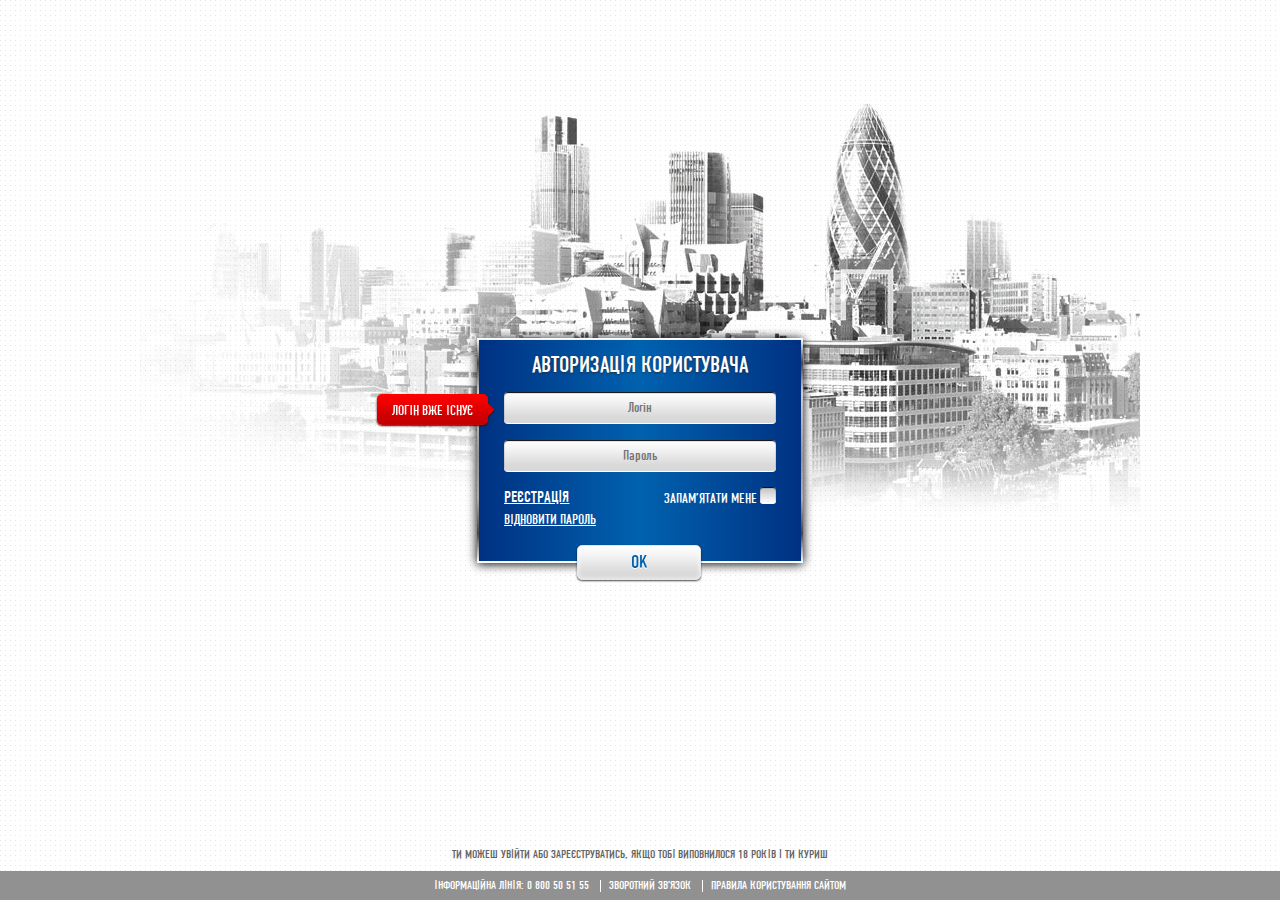
<file: 1_error.html>
<!doctype html>
<!--[if lte IE 8]><html lang="ru-RU" class="lteie8"><![endif]-->
<!--[if gt IE 8]><!--><html lang="ru-RU"><!--<![endif]-->
<head>
	<meta charset="utf-8">
	<title>Template</title>
	<link rel="stylesheet" media="screen" href="css/screen.css" >
	<script src="js/jquery.tools.min.js"></script>
	<script src="js/jquery.cycle.lite.js"></script>
	<script src="js/common.js"></script>
</head>
<body>
<!-- BEGIN  wrap-->
<div class="wrap">

	<!-- BEGIN  out-->
	<div class="out">

		<div class="popup_login"><div class="popup__holder">
			<h1>Авторизація користувача</h1>
			<form action="#">
				<div class="row">
					<input type="text" class="input" placeholder="Логін">
					<div class="mess_error"><span class="arr"></span>логін вже існує</div>
				</div>
				<div class="row">
					<input type="text" class="input" placeholder="Пароль">
				</div>
				<div class="left-block">
					<div class="row_check">
						<label for="check-01">Запам’ятати мене</label>
						<div class="check"><span></span><input type="checkbox" id="check-01"></div>
					</div>
					<div><a href="#" class="link_reg">Реєстрація</a></div>
					<div><a href="#" class="link_pass">Відновити пароль</a></div>
				</div>
				<input type="submit" value="OK" class="btn_bottom">
			</form>
		</div></div>

	</div>
	<!-- END out-->

</div>
<!-- END wrap-->

<!-- BEGIB .footer -->
<footer class="footer">
	<div class="in">
		<p class="reg-mess">Ти можеш увійти або зареєструватись, якщо тобі виповнилося 18 років і ти куриш</p>
		<ul class="footer__nav">
			<li>Інформаційна лінія: 0 800 50 51 55</li>
			<li><a href="#">Зворотний зв’язок</a></li>
			<li><a href="#">Правила користування сайтом </a></li>
		</ul>
	</div>
</footer>
<!-- END .footer -->

</body>
</html>
</file>
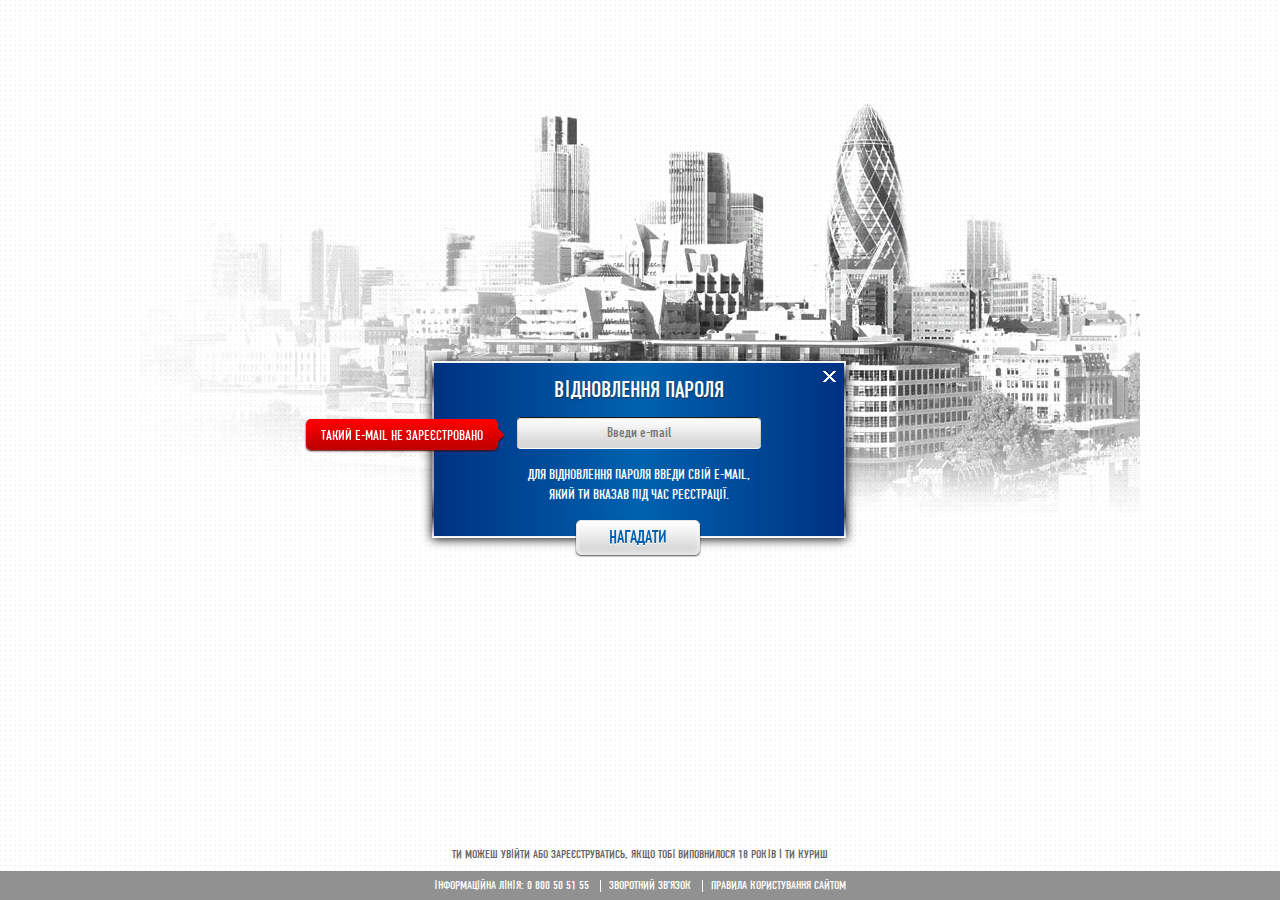
<file: 2_back.html>
<!doctype html>
<!--[if lte IE 8]><html lang="ru-RU" class="lteie8"><![endif]-->
<!--[if gt IE 8]><!--><html lang="ru-RU"><!--<![endif]-->
<head>
	<meta charset="utf-8">
	<title>Template</title>
	<link rel="stylesheet" media="screen" href="css/screen.css" >
	<script src="js/jquery.tools.min.js"></script>
	<script src="js/jquery.cycle.lite.js"></script>
	<script src="js/common.js"></script>
</head>
<body>
<!-- BEGIN  wrap-->
<div class="wrap">

	<!-- BEGIN  out-->
	<div class="out">

		<div class="popup_pass"><div class="popup__holder">
			<a href="#" class="popup__close"></a>
			<h1>відновлення пароля</h1>
			<form action="#">
				<div class="row">
					<input type="text" class="input" placeholder="Введи e-mail">
					<div class="mess_error"><span class="arr"></span>такий e-mail не зареєстровано</div>
				</div>
				<p>Для відновлення пароля введи свій e-mail,<br>який ти вказав під час реєстрації.</p>
				<input type="submit" value="Нагадати" class="btn_bottom">
			</form>
		</div></div>

	</div>
	<!-- END out-->

</div>
<!-- END wrap-->

<!-- BEGIB .footer -->
<footer class="footer">
	<div class="in">
		<p class="reg-mess">Ти можеш увійти або зареєструватись, якщо тобі виповнилося 18 років і ти куриш</p>
		<ul class="footer__nav">
			<li>Інформаційна лінія: 0 800 50 51 55</li>
			<li><a href="#">Зворотний зв’язок</a></li>
			<li><a href="#">Правила користування сайтом </a></li>
		</ul>
	</div>
</footer>
<!-- END .footer -->

</body>
</html>
</file>
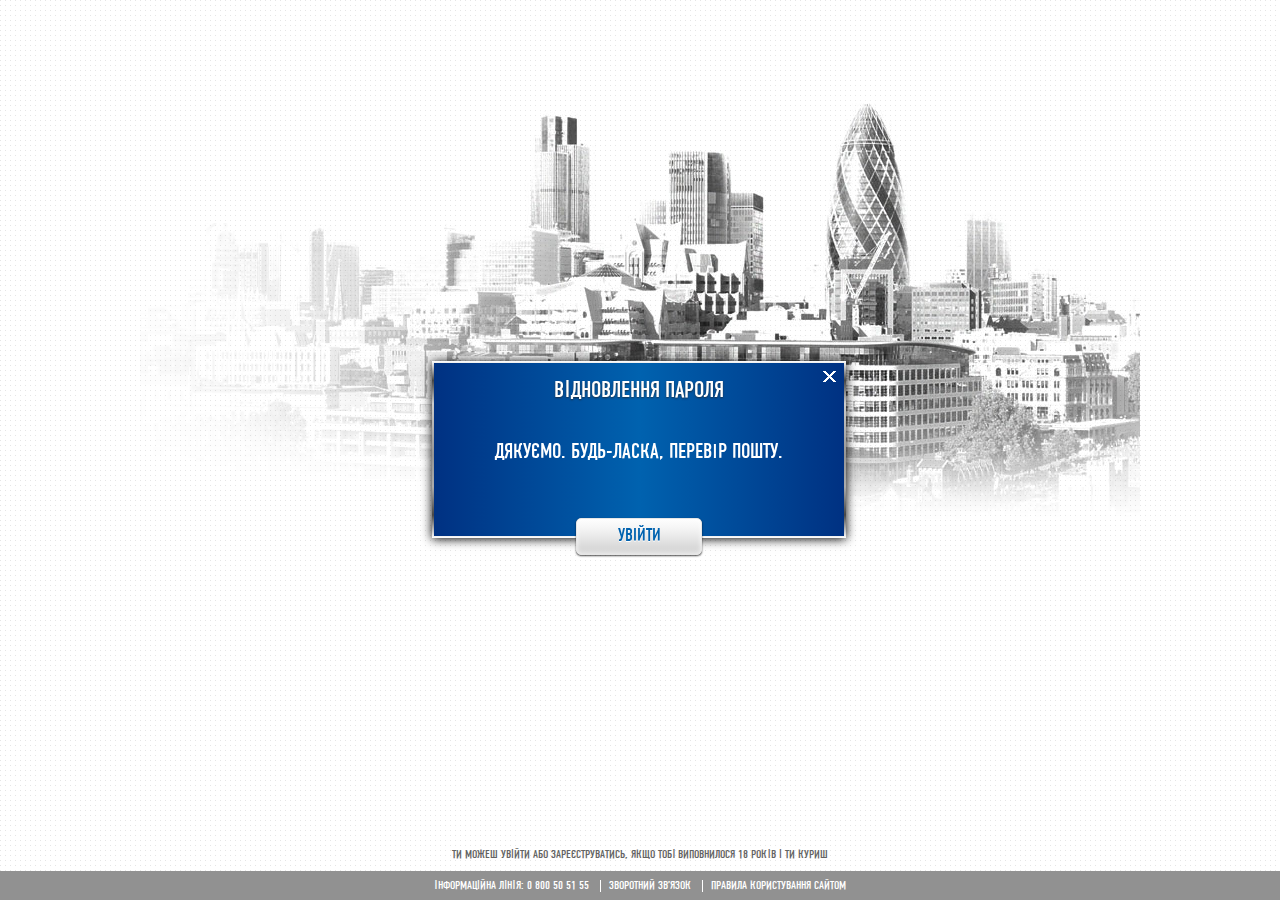
<file: 2_thanks.html>
<!doctype html>
<!--[if lte IE 8]><html lang="ru-RU" class="lteie8"><![endif]-->
<!--[if gt IE 8]><!--><html lang="ru-RU"><!--<![endif]-->
<head>
	<meta charset="utf-8">
	<title>Template</title>
	<link rel="stylesheet" media="screen" href="css/screen.css" >
	<script src="js/html5.js"></script>	<script src="js/jquery.tools.min.js"></script>
	<script src="js/jquery.cycle.lite.js"></script>
	<script src="js/common.js"></script>
</head>
<body>
<!-- BEGIN  wrap-->
<div class="wrap">

	<!-- BEGIN  out-->
	<div class="out">

		<div class="popup_pass"><div class="popup__holder">
			<a href="#" class="popup__close"></a>
			<h1>відновлення пароля</h1>
			<p class="big">Дякуємо. будь-ласка, перевір пошту.</p>
			<a href="#" class="btn_bottom">Увiйти</a>
		</div></div>

	</div>
	<!-- END out-->

</div>
<!-- END wrap-->

<!-- BEGIB .footer -->
<footer class="footer">
	<div class="in">
		<p class="reg-mess">Ти можеш увійти або зареєструватись, якщо тобі виповнилося 18 років і ти куриш</p>
		<ul class="footer__nav">
			<li>Інформаційна лінія: 0 800 50 51 55</li>
			<li><a href="#">Зворотний зв’язок</a></li>
			<li><a href="#">Правила користування сайтом </a></li>
		</ul>
	</div>
</footer>
<!-- END .footer -->

</body>
</html>
</file>
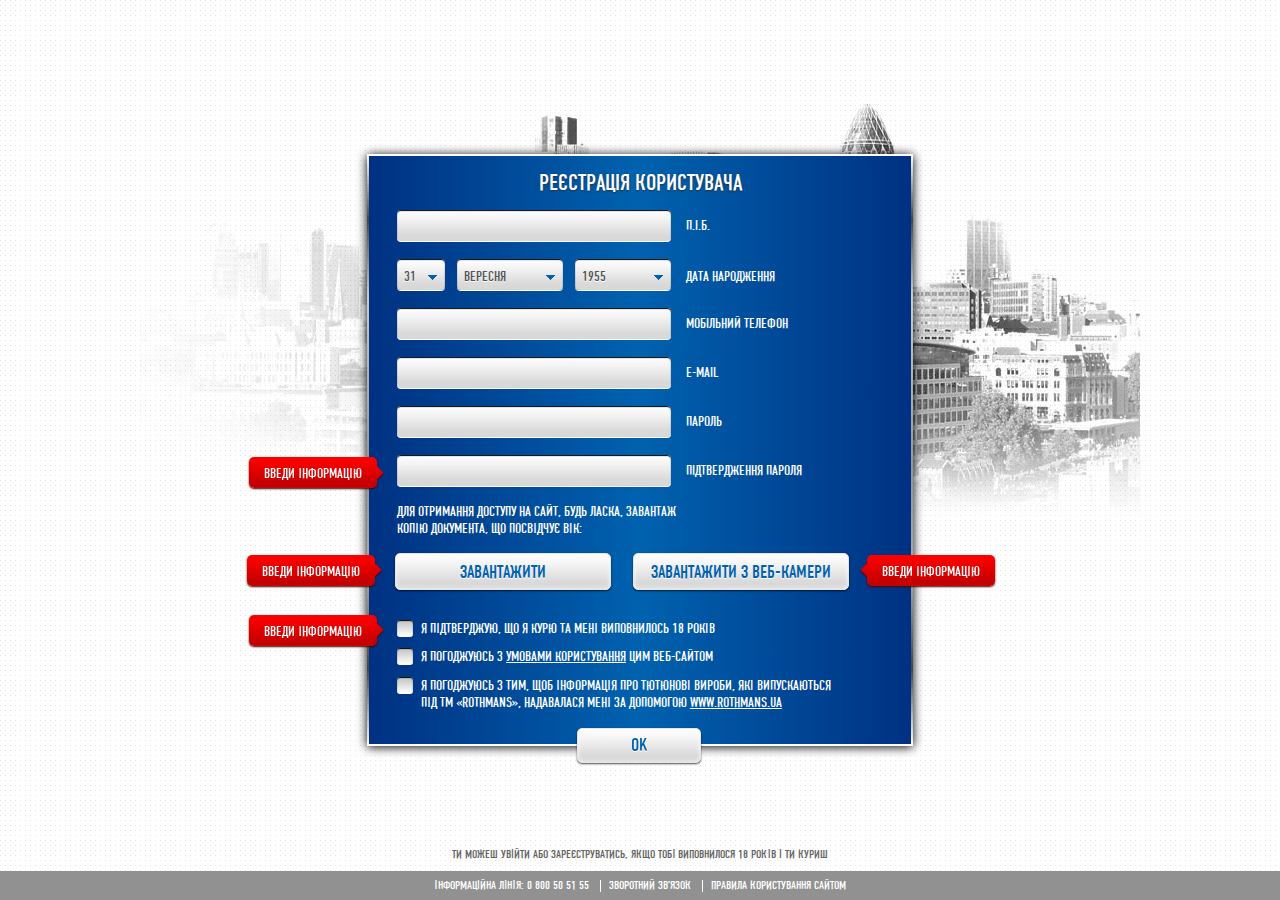
<file: 3_error.html>
<!doctype html>
<!--[if lte IE 8]><html lang="ru-RU" class="lteie8"><![endif]-->
<!--[if gt IE 8]><!--><html lang="ru-RU"><!--<![endif]-->
<head>
	<meta charset="utf-8">
	<title>Template</title>
	<link rel="stylesheet" media="screen" href="css/screen.css" >
	<script src="js/jquery.tools.min.js" type="text/javascript"></script>
	<script src="js/jquery.cycle.lite.js" type="text/javascript"></script>
	<script src="js/common.js" type="text/javascript"></script>
</head>
<body>
<!-- BEGIN  wrap-->
<div class="wrap">

	<!-- BEGIN  out-->
	<div class="out">

		<div class="popup_reg"><div class="popup__holder">
			<h1>Реєcтрацiя користувача</h1>
			<form action="#">
				<div class="row">
					<input type="text" class="input">
					<label for="">П.I.Б.</label>
				</div>
				<div class="row_select">
					<div class="select select_d">
						<span class="select__arr"></span>
						<span class="select__text">31</span>
						<select name="" id="">
							<option>31</option>
							<option>30</option>
							<option>29</option>
						</select>
					</div>
					<div class="select select_m">
						<span class="select__arr"></span>
						<span class="select__text">вересня</span>
						<select name="" id="">
							<option>вересня</option>
							<option>жовтня</option>
							<option>серпня</option>
						</select>
					</div>
					<div class="select select_y">
						<span class="select__arr"></span>
						<span class="select__text">1955</span>
						<select name="" id="">
							<option>1955</option>
							<option>1965</option>
							<option>1975</option>
						</select>
					</div>
					<label for="">Дата народження</label>
				</div>
				<div class="row">
					<input type="text" class="input">
					<label for="">Мобiльний телефон</label>
				</div>
				<div class="row">
					<input type="text" class="input">
					<label for="">E-Mail</label>
				</div>
				<div class="row">
					<input type="text" class="input">
					<label for="">Пароль</label>
				</div>
				<div class="row">
					<input type="text" class="input">
					<label for="">Пiдтвердження пароля</label>
					<div class="mess_error"><span class="arr"></span>введи інформацію</div>
				</div>
				<p>Для отримання доступу на сайт, будь ласка, завантаж<br>
					копію документа, що посвідчує вік:</p>
				<div class="btn-holder">
					<div class="btn_file-out">
						<a href="#" class="btn_file">завантажити</a>
						<input type="file">
						<div class="mess_error"><span class="arr"></span>введи інформацію</div>
					</div>
					<div class="btn_web-out">
						<a href="#" class="btn_web">завантажити з веб-камери</a>
						<div class="mess_error"><span class="arr"></span>введи інформацію</div>
					</div>
				</div>
				<div class="row_check">
					<div class="check"><span></span><input type="checkbox" id="check-01"></div>
					<label for="check-01">Я підтверджую, що я курю та мені виповнилось 18 років</label>
					<div class="mess_error"><span class="arr"></span>введи інформацію</div>
				</div>
				<div class="row_check">
					<div class="check"><span></span><input type="checkbox" id="check-02"></div>
					<label for="check-02">Я погоджуюсь з <a href="#">умовами користування</a> цим веб-сайтом</label>
				</div>
				<div class="row_check">
					<div class="check"><span></span><input type="checkbox" id="check-03"></div>
					<label for="check-03">Я погоджуюсь з тим, щоб інформація про тютюнові вироби, які випускаються <br>під ТМ «Rothmans», надавалася мені за допомогою <a href="#">www.rothmans.ua</a></label>
				</div>
				<input type="submit" class="btn_bottom" value="OK">
			</form>
		</div></div>

	</div>
	<!-- END out-->

</div>
<!-- END wrap-->

<!-- BEGIB .footer -->
<footer class="footer">
	<div class="in">
		<p class="reg-mess">Ти можеш увійти або зареєструватись, якщо тобі виповнилося 18 років і ти куриш</p>
		<ul class="footer__nav">
			<li>Інформаційна лінія: 0 800 50 51 55</li>
			<li><a href="#">Зворотний зв’язок</a></li>
			<li><a href="#">Правила користування сайтом </a></li>
		</ul>
	</div>
</footer>
<!-- END .footer -->

</body>
</html>
</file>
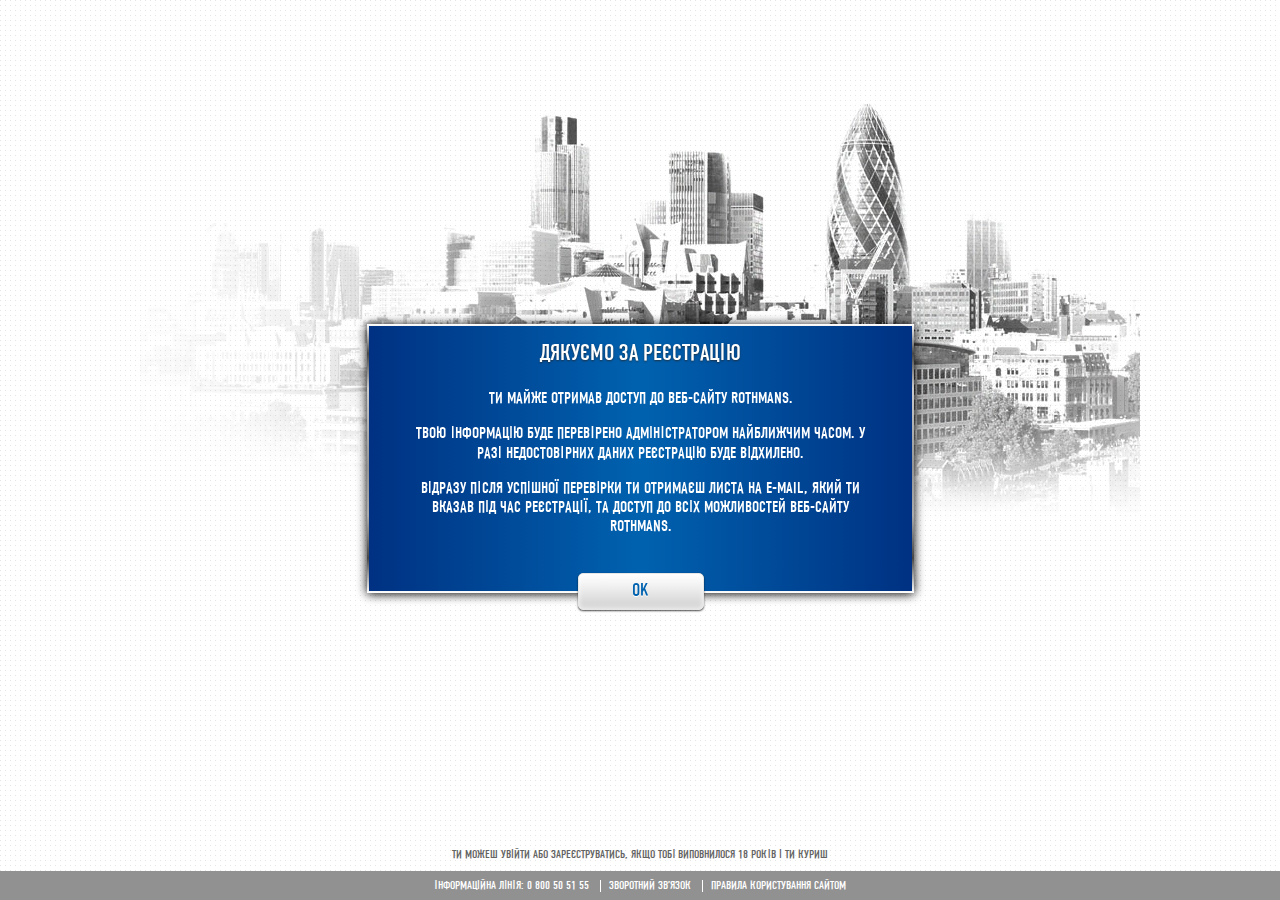
<file: 3_thanks.html>
<!doctype html>
<!--[if lte IE 8]><html lang="ru-RU" class="lteie8"><![endif]-->
<!--[if gt IE 8]><!--><html lang="ru-RU"><!--<![endif]-->
<head>
	<meta charset="utf-8">
	<title>Template</title>
	<link rel="stylesheet" media="screen" href="css/screen.css" >
	<script src="js/html5.js"></script>	<script src="js/jquery.tools.min.js"></script>
	<script src="js/jquery.cycle.lite.js"></script>
	<script src="js/common.js"></script>
</head>
<body>
<!-- BEGIN  wrap-->
<div class="wrap">

	<!-- BEGIN  out-->
	<div class="out">

		<div class="popup_thanks"><div class="popup__holder">
			<h1>Дякуємо за реєстрацію</h1>
			<p>Ти майже отримав доступ до веб-сайту Rothmans.</p>
			<p>Твою інформацію буде перевірено адміністратором найближчим часом. У разі недостовірних даних реєстрацію буде відхилено.</p>
			<p>Відразу після успішної перевірки ти отримаєш листа на e-mail, який ти вказав під час реєстрації, та доступ до всіх можливостей веб-сайту Rothmans.</p>
			<a href="#" class="btn_bottom">OK</a>
		</div></div>

	</div>
	<!-- END out-->

</div>
<!-- END wrap-->

<!-- BEGIB .footer -->
<footer class="footer">
	<div class="in">
		<p class="reg-mess">Ти можеш увійти або зареєструватись, якщо тобі виповнилося 18 років і ти куриш</p>
		<ul class="footer__nav">
			<li>Інформаційна лінія: 0 800 50 51 55</li>
			<li><a href="#">Зворотний зв’язок</a></li>
			<li><a href="#">Правила користування сайтом </a></li>
		</ul>
	</div>
</footer>
<!-- END .footer -->

</body>
</html>
</file>
<file: css/screen.css>
@charset "IBM866";
.logo a, .footer .smoking span, .footer_big .smoking span { font: 0/0 a; text-shadow: none; color: transparent; }

@font-face { font-family: 'dincondc'; src: url("fonts/dincondc.eot"); src: local("☺"), url("fonts/dincondc.woff") format("woff"), url("fonts/dincondc.ttf") format("truetype"), url("fonts/dincondc.svg") format("svg"); font-weight: normal; font-style: normal; }

* { margin: 0; padding: 0; -webkit-text-size-adjust: none; }

body { font-family: 'dincondc', Arial,sans-serif; font-weight: normal; font-size: 12px; line-height: 1.4; background: white url(../img/bg.jpg) no-repeat 50% 103px; text-transform: uppercase; }

body, html { height: 100%; }

a img, fieldset { border: none; }

a { color: #fff; }
a:hover { text-decoration: none; }

.wrap { min-height: 100%; width: 100%; background: url(../img/bg-2.png); }

.in, .main, .map { width: 1000px; margin: 0 auto; position: relative; }

.out { padding-bottom: 123px; }

.header { height: 65px; background: #e6e6e6; background-image: url('[data-uri]'); background-size: 100%; background-image: -webkit-gradient(linear, 50% 0%, 50% 100%, color-stop(0%, #ffffff), color-stop(22%, #f8f8f8), color-stop(67%, #e0e0e0), color-stop(88%, #d8d7d7), color-stop(98%, #d4d4d4), color-stop(100%, #dddddd)); background-image: -webkit-linear-gradient(#ffffff 0%, #f8f8f8 22%, #e0e0e0 67%, #d8d7d7 88%, #d4d4d4 98%, #dddddd 100%); background-image: -moz-linear-gradient(#ffffff 0%, #f8f8f8 22%, #e0e0e0 67%, #d8d7d7 88%, #d4d4d4 98%, #dddddd 100%); background-image: -o-linear-gradient(#ffffff 0%, #f8f8f8 22%, #e0e0e0 67%, #d8d7d7 88%, #d4d4d4 98%, #dddddd 100%); background-image: linear-gradient(#ffffff 0%, #f8f8f8 22%, #e0e0e0 67%, #d8d7d7 88%, #d4d4d4 98%, #dddddd 100%); border-bottom: 2px solid #cfcfcf; box-shadow: 0 -2px 5px rgba(255, 255, 255, 0.75) inset; }

.logo { background: url('../img/icons-s8bcb52b45e.png') 0 -94px no-repeat; width: 255px; height: 88px; display: block; position: absolute; top: 0; left: 50px; z-index: 20; }
.logo a { display: block; height: 100%; }

.nav { float: right; margin-right: 20px; }
.nav ul { background: url(../img/devider.png) no-repeat 0 50%; display: inline-block; }
.nav li { list-style: none; float: left; background: url(../img/devider.png) no-repeat 100% 50%; position: relative; padding-right: 1px; }
.nav a { color: #898989; font-size: 18px; text-decoration: none; line-height: 65px; display: block; padding: 0 24px; margin-left: -1px; }
.nav .active a, .nav .active a:hover { background: #0062af; background-image: url('[data-uri]'); background-size: 100%; background-image: -webkit-gradient(linear, 50% 0%, 50% 100%, color-stop(0%, #0062af), color-stop(100%, #003182)); background-image: -webkit-linear-gradient(#0062af, #003182); background-image: -moz-linear-gradient(#0062af, #003182); background-image: -o-linear-gradient(#0062af, #003182); background-image: linear-gradient(#0062af, #003182); color: #fff; box-shadow: 0 1px 0 0 #cbcbca, 0 0 8px #012476 inset, 0 2px 0 0 #b0b0b0; text-shadow: none; }
.nav a:hover { color: #0062af; text-shadow: 0 1px 0 #fff; }

.main { padding: 70px 0 0; }

.product .slider, .product .product__block { padding: 0 100px 0 55px; height: 296px; background: rgba(0, 68, 151, 0.8); position: relative; margin-bottom: 25px; }
.product .slider h1, .product .product__block h1 { font-size: 25px; color: #fff; font-weight: normal; padding: 33px 0 13px; }
.product .slider p, .product .product__block p { font-size: 22px; color: #fff; line-height: 1.15; margin-bottom: 16px; }
.product .product__block { padding: 0 28px 0 51px; height: 275px; }
.product .faq__q p, .product .faq .faq__q_open p, .faq .product .faq__q_open p { margin: 10px 0 10px 32px; font-size: 16px; }
.product .slide { float: left; width: 860px; }
.product .slider__prev { background: url('../img/icons-s8bcb52b45e.png') 0 -1283px no-repeat; width: 12px; height: 23px; position: absolute; top: 147px; left: 12px; }
.product .slider__next { background: url('../img/icons-s8bcb52b45e.png') 0 -1316px no-repeat; width: 12px; height: 23px; position: absolute; top: 147px; right: 12px; }
.product .product__img { float: left; height: 275px; padding-top: 21px; margin-right: 17px; width: 186px; position: relative; }
.product .product__img img { vertical-align: top; }
.product .pack-list li { padding: 6px 0 0; height: 269px; line-height: 1; }
.product .pack-list img { width: 118px; }
.product .pack-nav-list { bottom: 13px; }

.product__nav { text-align: center; }
.product__nav ul { display: inline-block; background: #e6e6e6; background-image: url('[data-uri]'); background-size: 100%; background-image: -webkit-gradient(linear, 50% 0%, 50% 100%, color-stop(0%, #ffffff), color-stop(22%, #f8f8f8), color-stop(67%, #e0e0e0), color-stop(88%, #d8d7d7), color-stop(98%, #d4d4d4), color-stop(100%, #dddddd)); background-image: -webkit-linear-gradient(#ffffff 0%, #f8f8f8 22%, #e0e0e0 67%, #d8d7d7 88%, #d4d4d4 98%, #dddddd 100%); background-image: -moz-linear-gradient(#ffffff 0%, #f8f8f8 22%, #e0e0e0 67%, #d8d7d7 88%, #d4d4d4 98%, #dddddd 100%); background-image: -o-linear-gradient(#ffffff 0%, #f8f8f8 22%, #e0e0e0 67%, #d8d7d7 88%, #d4d4d4 98%, #dddddd 100%); background-image: linear-gradient(#ffffff 0%, #f8f8f8 22%, #e0e0e0 67%, #d8d7d7 88%, #d4d4d4 98%, #dddddd 100%); border: 1px solid #e6e6e6; border-bottom-color: #bbbbba; box-shadow: 0 -2px 5px rgba(255, 255, 255, 0.75) inset, 0 1px 0 #e9e9e9; border-radius: 5px; }
.product__nav li { list-style: none; color: #0062af; font-size: 18px; display: inline-block; height: 35px; line-height: 20px; }
.product__nav li:first-child { border-radius: 5px 0 0 5px; }
.product__nav li:last-child { border-radius: 0 5px 5px 0; }
.product__nav a { display: block; color: #0062af; text-decoration: none; padding: 9px 26px 5px; text-shadow: 0 1px 0 #fff; position: relative; }
.product__nav .active { background: #0062af; background-image: url('[data-uri]'); background-size: 100%; background-image: -webkit-gradient(linear, 50% 0%, 50% 100%, color-stop(0%, #0062af), color-stop(100%, #003182)); background-image: -webkit-linear-gradient(#0062af, #003182); background-image: -moz-linear-gradient(#0062af, #003182); background-image: -o-linear-gradient(#0062af, #003182); background-image: linear-gradient(#0062af, #003182); box-shadow: 0 1px 0 0 #cbcbca, 0 0 8px #012476 inset; }
.product__nav .active a { color: #fff; text-shadow: none; }
.product__nav .active .devider { background: url('../img/icons-s8bcb52b45e.png') 0 -1111px no-repeat; width: 8px; height: 36px; }
.product__nav .active .arr-top { display: block; }
.product__nav .devider { background: url('../img/icons-s8bcb52b45e.png') 0 -1157px no-repeat; width: 8px; height: 36px; position: absolute; top: -1px; right: -8px; }
.product__nav .arr-top { display: block; position: absolute; background: url('../img/icons-s8bcb52b45e.png') 0 -1464px no-repeat; width: 13px; height: 7px; top: -10px; left: 50%; margin-left: -6px; display: none; }

.footer, .footer_big { text-align: center; background: #919191; margin-top: -29px; }
.footer .footer__link, .footer_big .footer__link { float: left; background: #0062af; overflow: hidden; line-height: 29px; font-size: 18px; color: #fff; text-decoration: none; padding-right: 18px; }
.footer .footer__link:hover, .footer_big .footer__link:hover { text-decoration: underline; }
.footer .footer__link span, .footer_big .footer__link span { float: left; height: 100%; border-right: 1px solid #fff; margin-right: 14px; background: url('../img/icons-s8bcb52b45e.png') 0 -1349px no-repeat; width: 36px; height: 29px; }
.footer .footer__nav, .footer_big .footer__nav { padding: 7px 12px 5px; }
.footer .footer__nav li, .footer_big .footer__nav li { display: inline-block; list-style: none; font-size: 12px; padding: 0 8px; color: #fff; border-left: 1px solid; line-height: 1; }
.footer .footer__nav li:first-child, .footer_big .footer__nav li:first-child { border: 0; }
.footer .footer__nav a, .footer_big .footer__nav a { color: #fff; text-decoration: none; }
.footer .smoking, .footer_big .smoking { text-align: center; background: #fff; padding: 4px 0 6px; }
.footer .smoking span, .footer_big .smoking span { vertical-align: top; background: url('../img/icons-s8bcb52b45e.png') 0 0 no-repeat; width: 975px; height: 84px; display: inline-block; }
.footer .reg-mess, .footer_big .reg-mess { color: #636363; font-size: 12px; position: absolute; left: 0; width: 100%; top: -24px; }

.footer_big { height: 123px; text-align: right; margin-top: -123px; }

.btn, .btn_bottom, .btn_bottom_left, .btn_bottom_right, .btn_file, .btn_web, .popup_pass .btn_bottom, .popup_pass .btn_bottom_left, .popup_pass .btn_bottom_right { background: #fff; box-shadow: 0 1px 2px rgba(0, 0, 0, 0.7), 0 0 5px rgba(255, 255, 255, 0.8) inset; border-radius: 5px; border: 1px solid #e6e6e6; height: 35px; line-height: 35px; color: #0062af; text-decoration: none; font-size: 18px; text-shadow: 0 1px 0 #fff; text-transform: uppercase; display: inline-block; padding: 0 32px; font-family: 'dincondc', Arial,sans-serif; cursor: pointer; background-image: url('[data-uri]'); background-size: 100%; background-image: -webkit-gradient(linear, 50% 0%, 50% 100%, color-stop(0%, #fefefe), color-stop(26%, #f5f5f5), color-stop(79%, #dadada), color-stop(100%, #d7d7d7)); background-image: -webkit-linear-gradient(#fefefe 0%, #f5f5f5 26%, #dadada 79%, #d7d7d7 100%); background-image: -moz-linear-gradient(#fefefe 0%, #f5f5f5 26%, #dadada 79%, #d7d7d7 100%); background-image: -o-linear-gradient(#fefefe 0%, #f5f5f5 26%, #dadada 79%, #d7d7d7 100%); background-image: linear-gradient(#fefefe 0%, #f5f5f5 26%, #dadada 79%, #d7d7d7 100%); }

.btn_bottom, .btn_bottom_left, .btn_bottom_right { position: absolute; bottom: -17px; left: 50%; margin: 0 0 0 -63px; width: 124px; padding: 0; text-align: center; }

.btn_file, .btn_web { padding: 0; text-align: center; overflow: hidden; line-height: 38px; width: 214px; }

.btn_file-out, .btn_web-out { display: inline-block; margin: 0 23px 0 -2px; position: relative; width: 214px; }
.btn_file-out input, .btn_web-out input { position: absolute; width: 215px; top: 0; left: 100%; opacity: 0; cursor: pointer; display: none; }

.btn_web-out .mess_error { right: auto; left: 100%; margin-left: 20px; }
.btn_web-out .mess_error .arr { background: url('../img/icons-s8bcb52b45e.png') 0 -1055px no-repeat; width: 8px; height: 18px; left: -8px; right: auto; }

.btn-holder { margin: 15px 0 25px; }

.btn_bottom_left { width: 167px; margin-left: -181px; }

.btn_bottom_right { width: 167px; margin-left: 11px; }

.select { font-size: 14px; background-image: url('[data-uri]'); background-size: 100%; background-image: -webkit-gradient(linear, 50% 0%, 50% 100%, color-stop(0%, #fefefe), color-stop(26%, #f5f5f5), color-stop(79%, #dadada), color-stop(100%, #d7d7d7)); background-image: -webkit-linear-gradient(#fefefe 0%, #f5f5f5 26%, #dadada 79%, #d7d7d7 100%); background-image: -moz-linear-gradient(#fefefe 0%, #f5f5f5 26%, #dadada 79%, #d7d7d7 100%); background-image: -o-linear-gradient(#fefefe 0%, #f5f5f5 26%, #dadada 79%, #d7d7d7 100%); background-image: linear-gradient(#fefefe 0%, #f5f5f5 26%, #dadada 79%, #d7d7d7 100%); border: 0; border-radius: 4px; box-shadow: 0 1px 1px #000 inset, 0 1px 0 #fff; height: 31px; position: relative; display: inline-block; }
.select .select__text { padding: 8px 24px 0 7px; font-size: 14px; color: #555; text-shadow: 0 1px 0 #fff; display: block; height: 20px; }
.select .select__arr { position: absolute; background: url('../img/icons-s8bcb52b45e.png') 0 -1498px no-repeat; width: 9px; height: 5px; right: 8px; top: 16px; }
.select select { position: absolute; top: 0; left: 0; width: 100%; opacity: 0; height: 31px; font-family: 'dincondc', Arial,sans-serif; -webkit-appearance: none; font-size: 14px; font-weight: normal; color: #555; text-transform: uppercase; line-height: 20px; }

.select_d { width: 48px; margin-right: 9px; }

.select_m { width: 106px; margin-right: 9px; }

.select_y { width: 96px; }

.popup-wrap { position: fixed; top: 0; left: 0; width: 100%; height: 100%; background: #000; opacity: 0.85; z-index: 100; }

.popup, .popup_pass, .popup_login, .popup_thanks, .popup_reg, .popup_query, .popup_pack { position: fixed; top: 50%; left: 50%; color: #fff; box-shadow: 0 1px 10px #000; padding: 2px; margin: -89px 0 0 -208px; z-index: 105; zoom: 1; background-color: #fff; background-size: 100%; background-image: url('[data-uri]'); background-size: 100%; background-image: -webkit-gradient(linear, 50% 0%, 50% 100%, color-stop(0%, #ffffff), color-stop(11%, #464646), color-stop(24%, #cccccc), color-stop(53%, #959595), color-stop(71%, #acacac), color-stop(87%, #464646), color-stop(100%, #ffffff)); background-image: -webkit-linear-gradient(#ffffff 0%, #464646 11%, #cccccc 24%, #959595 53%, #acacac 71%, #464646 87%, #ffffff 100%); background-image: -moz-linear-gradient(#ffffff 0%, #464646 11%, #cccccc 24%, #959595 53%, #acacac 71%, #464646 87%, #ffffff 100%); background-image: -o-linear-gradient(#ffffff 0%, #464646 11%, #cccccc 24%, #959595 53%, #acacac 71%, #464646 87%, #ffffff 100%); background-image: linear-gradient(#ffffff 0%, #464646 11%, #cccccc 24%, #959595 53%, #acacac 71%, #464646 87%, #ffffff 100%); }
.popup .popup__holder, .popup_pass .popup__holder, .popup_login .popup__holder, .popup_thanks .popup__holder, .popup_reg .popup__holder, .popup_query .popup__holder, .popup_pack .popup__holder { background-color: #003182; background-image: url('[data-uri]'); background-size: 100%; background-image: -webkit-gradient(linear, 0% 50%, 100% 50%, color-stop(0%, #003182), color-stop(50%, #0062af), color-stop(100%, #003182)); background-image: -webkit-linear-gradient(left, #003182 0%, #0062af 50%, #003182 100%); background-image: -moz-linear-gradient(left, #003182 0%, #0062af 50%, #003182 100%); background-image: -o-linear-gradient(left, #003182 0%, #0062af 50%, #003182 100%); background-image: linear-gradient(left, #003182 0%, #0062af 50%, #003182 100%); }
.popup .popup__close, .popup_pass .popup__close, .popup_login .popup__close, .popup_thanks .popup__close, .popup_reg .popup__close, .popup_query .popup__close, .popup_pack .popup__close { position: absolute; top: 10px; right: 10px; cursor: pointer; background: url('../img/icons-s8bcb52b45e.png') 0 -1388px no-repeat; width: 13px; height: 11px; }
.popup h1, .popup_pass h1, .popup_login h1, .popup_thanks h1, .popup_reg h1, .popup_query h1, .popup_pack h1 { font-size: 23px; text-shadow: 0 1px 2px rgba(40, 39, 39, 0.77); font-weight: normal; margin: 0 0 10px; }
.popup p.big, .popup_pass p.big, .popup_login p.big, .popup_thanks p.big, .popup_reg p.big, .popup_query p.big, .popup_pack p.big { margin-top: 31px; font-size: 21px; }
.popup p, .popup_pass p, .popup_login p, .popup_thanks p, .popup_reg p, .popup_query p, .popup_pack p { font-size: 14px; }
.popup .row, .popup_pass .row, .popup_login .row, .popup_thanks .row, .popup_reg .row, .popup_query .row, .popup_pack .row, .popup_pass .popup_reg .row_select, .popup_reg .popup_pass .row_select, .popup_login .popup_reg .row_select, .popup_reg .popup_login .row_select, .popup_thanks .popup_reg .row_select, .popup_reg .popup_thanks .row_select, .popup_reg .row_select, .popup_query .popup_reg .row_select, .popup_reg .popup_query .row_select, .popup_pack .popup_reg .row_select, .popup_reg .popup_pack .row_select { margin: 0 0 17px; position: relative; }
.popup .input, .popup_pass .input, .popup_login .input, .popup_thanks .input, .popup_reg .input, .popup_query .input, .popup_pack .input { font-size: 14px; font-family: 'dincondc', Arial,sans-serif; background-image: url('[data-uri]'); background-size: 100%; background-image: -webkit-gradient(linear, 50% 0%, 50% 100%, color-stop(0%, #fefefe), color-stop(26%, #f5f5f5), color-stop(79%, #dadada), color-stop(100%, #d7d7d7)); background-image: -webkit-linear-gradient(#fefefe 0%, #f5f5f5 26%, #dadada 79%, #d7d7d7 100%); background-image: -moz-linear-gradient(#fefefe 0%, #f5f5f5 26%, #dadada 79%, #d7d7d7 100%); background-image: -o-linear-gradient(#fefefe 0%, #f5f5f5 26%, #dadada 79%, #d7d7d7 100%); background-image: linear-gradient(#fefefe 0%, #f5f5f5 26%, #dadada 79%, #d7d7d7 100%); border: 0; border-radius: 4px; box-shadow: 0 1px 1px #000 inset, 0 1px 0 #fff; width: 244px; height: 31px; color: #636363; text-align: center; }

.popup_pass { text-align: center; }
.popup_pass .popup__holder { padding: 12px 0 0; height: 161px; width: 410px; }
.popup_pass .btn_bottom, .popup_pass .btn_bottom_left, .popup_pass .btn_bottom_right { position: absolute; bottom: -17px; left: 50%; margin: 0 0 0 -63px; width: 124px; padding: 0; }

.popup_login { text-align: center; margin: -112px 0 0 -163px; }
.popup_login .input { width: 272px; }
.popup_login .popup__holder { padding: 12px 0 0; width: 322px; padding-top: 10px; height: 211px; }
.popup_login .mess_error { margin-right: -9px; }
.popup_login .link_reg { font-size: 16px; color: #fff; }
.popup_login .link_pass { font-size: 14px; color: #fff; }
.popup_login .row_check { float: right; }
.popup_login .row_check label { font-size: 14px; color: #fff; }

.popup_thanks { margin-left: -273px; margin-top: -126px; text-align: center; background-size: 100% auto; }
.popup_thanks .popup__holder { height: 253px; width: 453px; padding: 12px 45px 0; }
.popup_thanks h1 { margin: 0 0 19px; }
.popup_thanks p { font-size: 16px; line-height: 1.2; margin: 0 0 16px; }

.popup_reg { margin-left: -273px; margin-top: -296px; }
.popup_reg .popup__holder { height: 576px; width: 486px; padding: 12px 28px 0; }
.popup_reg h1 { text-align: center; }
.popup_reg p { line-height: 1.2; }
.popup_reg .input { width: 274px; }
.popup_reg label { font-size: 14px; }
.popup_reg .row, .popup_reg .row_select { margin: 0 0 18px; }
.popup_reg .row label, .popup_reg .row_select label { margin: 0 0 0 12px; }
.popup_reg .row_check { margin: 0 0 6px; display: inline-block; width: 100%; position: relative; }
.popup_reg .row_check label { float: left; width: 460px; line-height: 1.2; }
.popup_reg .row_check .mess_error { top: -6px; }
.popup_reg .mess_error { margin-right: 20px; }
.popup_reg .check { margin: -1px 8px 0 0; float: left; }
.popup_reg .row_select { display: inline-block; }

.popup_query { text-align: center; margin: -89px 0 0 -320px; }
.popup_query .popup__holder { height: 123px; line-height: 1.2; padding: 51px 0 0; width: 637px; }
.popup_query h1 { font-size: 25px; }

.popup_pack { margin: -244px 0 0 -288px; }
.popup_pack .popup__holder { height: 489px; line-height: 1.2; padding: 0; width: 576px; background: url(../img/bg-grad.jpg) 50% 50%; }
.popup_pack .popup__360 { display: block; text-align: center; font-size: 23px; text-shadow: 0 1px 2px rgba(0, 0, 0, 0.77); top: 26px; position: absolute; width: 100%; }

.pack-list { list-style: none; }
.pack-list li { display: none; width: 100%; height: 348px; line-height: 348px; text-align: center; padding: 60px 0 81px; }
.pack-list li img { vertical-align: middle; }
.pack-list .active { display: block; }

.pack-nav-list { list-style: none; width: 100%; bottom: 26px; text-align: center; position: absolute; }
.pack-nav-list li { position: relative; display: inline-block; cursor: pointer; margin: 0 7px; height: 46px; vertical-align: bottom; }
.pack-nav-list li img { vertical-align: bottom; }
.pack-nav-list .active .pack-arr { display: block; }

.pack-arr { position: absolute; display: none; background: url('../img/icons-s8bcb52b45e.png') 0 -1481px no-repeat; width: 13px; height: 7px; top: -13px; left: 50%; margin-left: -6px; }

.check { border-radius: 3px; background: #fff; box-shadow: 0 1px 1px #000 inset,0 1px 0 #fff; background-image: url('[data-uri]'); background-size: 100%; background-image: -webkit-gradient(linear, 50% 0%, 50% 100%, color-stop(0%, rgba(0, 0, 0, 0.25)), color-stop(100%, rgba(255, 255, 255, 0.25))); background-image: -webkit-linear-gradient(rgba(0, 0, 0, 0.25), rgba(255, 255, 255, 0.25)); background-image: -moz-linear-gradient(rgba(0, 0, 0, 0.25), rgba(255, 255, 255, 0.25)); background-image: -o-linear-gradient(rgba(0, 0, 0, 0.25), rgba(255, 255, 255, 0.25)); background-image: linear-gradient(rgba(0, 0, 0, 0.25), rgba(255, 255, 255, 0.25)); width: 16px; height: 16px; position: relative; display: inline-block; }
.check input { opacity: 0; width: 16px; height: 16px; position: absolute; top: 0; left: 0; }
.check span { height: 8px; width: 8px; background: #0061ae; box-shadow: 0 1px 1px #000 inset,0 1px 0 #fff; border-radius: 2px; position: absolute; top: 5px; left: 4px; display: none; background-image: url('[data-uri]'); background-size: 100%; background-image: -webkit-gradient(linear, 50% 0%, 50% 100%, color-stop(0%, rgba(0, 0, 0, 0.25)), color-stop(100%, rgba(255, 255, 255, 0.25))); background-image: -webkit-linear-gradient(rgba(0, 0, 0, 0.25), rgba(255, 255, 255, 0.25)); background-image: -moz-linear-gradient(rgba(0, 0, 0, 0.25), rgba(255, 255, 255, 0.25)); background-image: -o-linear-gradient(rgba(0, 0, 0, 0.25), rgba(255, 255, 255, 0.25)); background-image: linear-gradient(rgba(0, 0, 0, 0.25), rgba(255, 255, 255, 0.25)); }
.check.checked span { display: block; }

.left-block { text-align: left; padding: 0 25px; margin-top: -1px; }

.mess_error { position: absolute; font-size: 14px; color: #fff; background-image: url('[data-uri]'); background-size: 100%; background-image: -webkit-gradient(linear, 50% 0%, 50% 100%, color-stop(0%, #fe0000), color-stop(27%, #f00000), color-stop(70%, #cf0000), color-stop(97%, #c00000), color-stop(100%, #c10f0f)); background-image: -webkit-linear-gradient(#fe0000 0%, #f00000 27%, #cf0000 70%, #c00000 97%, #c10f0f 100%); background-image: -moz-linear-gradient(#fe0000 0%, #f00000 27%, #cf0000 70%, #c00000 97%, #c10f0f 100%); background-image: -o-linear-gradient(#fe0000 0%, #f00000 27%, #cf0000 70%, #c00000 97%, #c10f0f 100%); background-image: linear-gradient(#fe0000 0%, #f00000 27%, #cf0000 70%, #c00000 97%, #c10f0f 100%); box-shadow: 0 1px 2px #4b0000; height: 31px; line-height: 34px; padding: 0 15px 0 15px; border-radius: 5px; top: 2px; white-space: nowrap; margin-right: -64px; right: 100%; }
.mess_error .arr { position: absolute; background: url('../img/icons-s8bcb52b45e.png') 0 -1083px no-repeat; width: 8px; height: 18px; top: 50%; margin-top: -9px; right: -8px; }

.faq { float: left; }
.faq h2 { color: #fff; font-weight: normal; font-size: 18px; margin: 0 0 7px; cursor: pointer; }
.faq h2 .arr { height: 19px; width: 19px; top: 4px; margin-right: 11px; border-radius: 3px; background: #fefefe; position: relative; border: 1px solid #e6e6e6; display: inline-block; box-shadow: 0 1px 1px white inset, 0 1px 2px rgba(0, 0, 0, 0.4); background-image: url('[data-uri]'); background-size: 100%; background-image: -webkit-gradient(linear, 50% 0%, 50% 100%, color-stop(0%, #fefefe), color-stop(100%, #bebebd)); background-image: -webkit-linear-gradient(#fefefe, #bebebd); background-image: -moz-linear-gradient(#fefefe, #bebebd); background-image: -o-linear-gradient(#fefefe, #bebebd); background-image: linear-gradient(#fefefe, #bebebd); }
.faq h2 .arr span { background: url('../img/icons-s8bcb52b45e.png') 0 -1409px no-repeat; width: 11px; height: 7px; position: absolute; left: 4px; top: 7px; }
.faq .faq__q p, .faq .faq__q_open p { font-size: 16px; display: none; }
.faq .faq__q_open p { display: block; }
.faq .faq__q_open .arr span { background: url('../img/icons-s8bcb52b45e.png') 0 -1426px no-repeat; width: 11px; height: 7px; top: 6px; }

.faq-new { float: right; width: 315px; position: relative; height: 278px; }
.faq-new .faq-new-ans { height: 278px; text-align: center; }
.faq-new .faq-new-ans p { font-size: 18px; line-height: 278px; margin: 0; }
.faq-new .textarea { margin-top: 43px; width: 287px; height: 163px; padding: 11px 14px; border-radius: 3px; background: #fff; background-image: url('[data-uri]'); background-size: 100%; background-image: -webkit-gradient(linear, 50% 0%, 50% 100%, color-stop(0%, rgba(255, 255, 255, 0.15)), color-stop(100%, rgba(0, 0, 0, 0.15))); background-image: -webkit-linear-gradient(rgba(255, 255, 255, 0.15), rgba(0, 0, 0, 0.15)); background-image: -moz-linear-gradient(rgba(255, 255, 255, 0.15), rgba(0, 0, 0, 0.15)); background-image: -o-linear-gradient(rgba(255, 255, 255, 0.15), rgba(0, 0, 0, 0.15)); background-image: linear-gradient(rgba(255, 255, 255, 0.15), rgba(0, 0, 0, 0.15)); border: 0; box-shadow: 0 1px 1px #000 inset, 0 1px 0 #fff; color: #898989; font-size: 14px; font-family: 'dincondc', Arial,sans-serif; text-transform: uppercase; resize: none; }

#scrollbar { width: 543px; clear: both; margin: 18px 0 20px; }

#scrollbar .viewport { width: 523px; height: 244px; overflow: hidden; position: relative; }

#scrollbar .overview { list-style: none; position: absolute; left: 0; top: 0; }

#scrollbar .scrollbar { position: relative; float: right; width: 15px; }

#scrollbar .track { background-color: #007fe2; height: 100%; width: 5px; position: relative; box-shadow: 0 1px 2px #0079d7; border-radius: 2px; }

#scrollbar .thumb { background: url('../img/icons-s8bcb52b45e.png') 0 -892px no-repeat; width: 9px; height: 54px; width: 9px; height: 54px; cursor: pointer; margin-left: -2px; overflow: hidden; position: absolute; top: 0; }

#scrollbar .disable { display: none; }

.noSelect { user-select: none; -o-user-select: none; -moz-user-select: none; -khtml-user-select: none; -webkit-user-select: none; }

.map { position: relative; }
.map .london { background: url(../img/map.jpg) no-repeat 50% 0; }
.map .london img { vertical-align: top; }

.steps { position: absolute; bottom: 0; width: 100%; padding: 10px 0 5px 0; background: rgba(0, 68, 151, 0.8); }
.steps .steps__title { font-size: 25px; color: #fff; text-shadow: 0 1px 2px rgba(0, 0, 0, 0.77); float: left; padding-left: 49px; }
.steps .steps__list { float: left; margin: 2px 0 0 -4px; }
.steps .steps__list li { float: left; list-style: none; cursor: pointer; width: 24px; height: 24px; line-height: 24px; text-align: center; position: relative; background: #fff; background-image: url('[data-uri]'); background-size: 100%; background-image: -webkit-gradient(linear, 50% 0%, 50% 100%, color-stop(0%, rgba(255, 255, 255, 0.3)), color-stop(100%, rgba(0, 0, 0, 0.3))); background-image: -webkit-linear-gradient(rgba(255, 255, 255, 0.3), rgba(0, 0, 0, 0.3)); background-image: -moz-linear-gradient(rgba(255, 255, 255, 0.3), rgba(0, 0, 0, 0.3)); background-image: -o-linear-gradient(rgba(255, 255, 255, 0.3), rgba(0, 0, 0, 0.3)); background-image: linear-gradient(rgba(255, 255, 255, 0.3), rgba(0, 0, 0, 0.3)); box-shadow: 0 2px 0 white inset, 0 1px 2px rgba(0, 0, 0, 0.4); margin-left: 15px; border-radius: 2px; }
.steps .steps__list li:first-child .line { display: none; }
.steps .steps__list .point { display: inline-block; vertical-align: middle; background: url('../img/icons-s8bcb52b45e.png') 0 -956px no-repeat; width: 11px; height: 17px; }
.steps .steps__list .query { display: inline-block; vertical-align: middle; background: url('../img/icons-s8bcb52b45e.png') 0 -983px no-repeat; width: 7px; height: 15px; }
.steps .steps__list .line { position: absolute; top: 50%; left: -15px; width: 15px; height: 4px; margin-top: -2px; background: #fff; background-image: url('[data-uri]'); background-size: 100%; background-image: -webkit-gradient(linear, 50% 0%, 50% 100%, color-stop(0%, rgba(255, 255, 255, 0.3)), color-stop(100%, rgba(0, 0, 0, 0.3))); background-image: -webkit-linear-gradient(rgba(255, 255, 255, 0.3), rgba(0, 0, 0, 0.3)); background-image: -moz-linear-gradient(rgba(255, 255, 255, 0.3), rgba(0, 0, 0, 0.3)); background-image: -o-linear-gradient(rgba(255, 255, 255, 0.3), rgba(0, 0, 0, 0.3)); background-image: linear-gradient(rgba(255, 255, 255, 0.3), rgba(0, 0, 0, 0.3)); box-shadow: 0 2px 0 white inset, 0 1px 2px rgba(0, 0, 0, 0.4); }
.steps .steps__list .active { background: #ed1c24; background-image: url('[data-uri]'); background-size: 100%; background-image: -webkit-gradient(linear, 50% 0%, 50% 100%, color-stop(0%, #eb1c24), color-stop(100%, #9f1318)); background-image: -webkit-linear-gradient(#eb1c24, #9f1318); background-image: -moz-linear-gradient(#eb1c24, #9f1318); background-image: -o-linear-gradient(#eb1c24, #9f1318); background-image: linear-gradient(#eb1c24, #9f1318); box-shadow: 0 2px 0 rgba(255, 255, 255, 0.3) inset, 0 1px 2px rgba(0, 0, 0, 0.4); }
.steps .steps__list .active .point { background: url('../img/icons-s8bcb52b45e.png') 0 -1203px no-repeat; width: 11px; height: 16px; }
.steps .steps__list .active .query { background: url('../img/icons-s8bcb52b45e.png') 0 -1259px no-repeat; width: 7px; height: 14px; }
.steps .steps__list .active .line { background: #ed1c24; background-image: url('[data-uri]'); background-size: 100%; background-image: -webkit-gradient(linear, 50% 0%, 50% 100%, color-stop(0%, #eb1c24), color-stop(100%, #9f1318)); background-image: -webkit-linear-gradient(#eb1c24, #9f1318); background-image: -moz-linear-gradient(#eb1c24, #9f1318); background-image: -o-linear-gradient(#eb1c24, #9f1318); background-image: linear-gradient(#eb1c24, #9f1318); box-shadow: 0 2px 0 rgba(255, 255, 255, 0.3) inset, 0 1px 2px rgba(0, 0, 0, 0.4); }

.indicator { float: right; padding-right: 96px; position: relative; }
.indicator .indicator__name { font-size: 25px; color: #fff; text-shadow: 0 1px 2px rgba(0, 0, 0, 0.77); float: right; }
.indicator .indicator__point { position: absolute; right: 5px; bottom: -5px; }

.indicator_cold .indicator__point { background: url('../img/icons-s8bcb52b45e.png') 0 -329px no-repeat; width: 100px; height: 127px; }

.indicator_hot .indicator__point { background: url('../img/icons-s8bcb52b45e.png') 0 -192px no-repeat; width: 100px; height: 127px; }

.indicator_cold .indicator__point { background: url('../img/icons-s8bcb52b45e.png') 0 -329px no-repeat; width: 100px; height: 127px; }

.indicator_warm .indicator__point { background: url('../img/icons-s8bcb52b45e.png') 0 -466px no-repeat; width: 100px; height: 127px; }

.indicator_freeze .indicator__point { background: url('../img/icons-s8bcb52b45e.png') 0 -603px no-repeat; width: 100px; height: 127px; }

.map__point { background: url('../img/icons-s8bcb52b45e.png') 0 -740px no-repeat; width: 44px; height: 63px; position: absolute; top: 150px; left: 265px; }

.history { background: url('../img/icons-s8bcb52b45e.png') 0 -813px no-repeat; width: 72px; height: 69px; position: absolute; top: 35px; right: 17px; }

.hint, .hint_top, .hint_left { position: absolute; padding: 0 17px; height: 37px; line-height: 37px; background: #ffffff; background-image: url('[data-uri]'); background-size: 100%; background-image: -webkit-gradient(linear, 50% 0%, 50% 100%, color-stop(0%, #ffffff), color-stop(100%, #dfdfdf)); background-image: -webkit-linear-gradient(#ffffff, #dfdfdf); background-image: -moz-linear-gradient(#ffffff, #dfdfdf); background-image: -o-linear-gradient(#ffffff, #dfdfdf); background-image: linear-gradient(#ffffff, #dfdfdf); box-shadow: 0 2px 0 white inset, 0 1px 1px rgba(0, 0, 0, 0.2); color: #0062af; text-shadow: 0 1px 0 #fff; border-radius: 3px; }
.hint .arr, .hint_top .arr, .hint_left .arr { position: absolute; }

.hint_top .arr { background: url('../img/icons-s8bcb52b45e.png') 0 -1034px no-repeat; width: 16px; height: 11px; bottom: -11px; left: 28px; }

.hint_left .arr { background: url('../img/icons-s8bcb52b45e.png') 0 -1008px no-repeat; width: 10px; height: 16px; right: -10px; top: 11px; }

.arr4 { margin: 0 10px 0 -5px; display: inline-block; background: url('../img/icons-s8bcb52b45e.png') 0 -1229px no-repeat; width: 19px; height: 20px; vertical-align: middle; }

.logo a, .footer .smoking span, .footer_big .smoking span { font: 0/0 a; text-shadow: none; color: transparent; }

/* default layout */
.l { width: 100%; display: inline-block; }
.l .l-col1 { float: left; width: 20%; }
.l .l-col2 { float: right; width: 70%; }

.logo a, .footer .smoking span, .footer_big .smoking span { font: 0/0 a; text-shadow: none; color: transparent; }

.lteie8 .header { background: white url(../img/bg-header.png) repeat-x 0 100%; }
.lteie8 .nav .active a, .lteie8 .nav .active a:hover { background: #00519f url(../img/bg-nav.png) repeat-x 0 100%; }
.lteie8 .product .slider, .lteie8 .product .product__block, .lteie8 .steps { background: url(../img/bg-blue.png); }
.lteie8 .product .slide { background: transparent !important; }
.lteie8 .product__nav ul { background: white url(../img/bg-product.png) repeat-x 0 100%; }
.lteie8 .product__nav .active { background: #004e9c url(../img/bg-product-2.png) repeat-x 0 100%; }
.lteie8 .hint, .lteie8 .hint_top, .lteie8 .hint_left { background: #fefefe url(../img/bg-btn.png) repeat-x 0 100%; }
.lteie8 .popup, .lteie8 .popup_pass, .lteie8 .popup_login, .lteie8 .popup_thanks, .lteie8 .popup_reg, .lteie8 .popup_query, .lteie8 .popup_pack { background: white url(../img/grad_login-2.png) repeat-x 0 50%; }
.lteie8 .popup .popup__holder, .lteie8 .popup_pass .popup__holder, .lteie8 .popup_login .popup__holder, .lteie8 .popup_thanks .popup__holder, .lteie8 .popup_reg .popup__holder, .lteie8 .popup_query .popup__holder, .lteie8 .popup_pack .popup__holder { background: #003182 url(../img/grad_login.png) repeat-y 50% 0; }
.lteie8 .popup .input, .lteie8 .popup_pass .input, .lteie8 .popup_login .input, .lteie8 .popup_thanks .input, .lteie8 .popup_reg .input, .lteie8 .popup_query .input, .lteie8 .popup_pack .input { line-height: 31px; }
.lteie8 .popup_login { background: white url(../img/grad_login-2.png) repeat-x 0 50%; }
.lteie8 .popup_login .popup__holder { background: #003182 url(../img/grad_login.png) repeat-y 50% 0; }
.lteie8 .popup_pass { background: white url(../img/grad_pass-2.png) repeat-x 0 50%; }
.lteie8 .popup_pass .popup__holder { background: #003182 url(../img/grad_pass.png) repeat-y 50% 0; }
.lteie8 .popup_reg { background: white url(../img/grad_reg-2.png) repeat-x 0 50%; }
.lteie8 .popup_reg .popup__holder { background: #003182 url(../img/grad_reg.png) repeat-y 50% 0; }
.lteie8 .popup_thanks { background: white url(../img/grad_thanks-2.png) repeat-x 0 50%; }
.lteie8 .popup_thanks .popup__holder { background: #003182 url(../img/grad_reg.png) repeat-y 50% 0; }
.lteie8 .popup_query { background: white url(../img/grad_query-2.png) repeat-x 0 50%; }
.lteie8 .popup_query .popup__holder { background: #003182 url(../img/grad_query.png) repeat-y 50% 0; }
.lteie8 .popup_pack { background: white url(../img/grad_pack-2.png) repeat-x 0 50%; }
.lteie8 .popup_pack .popup__holder { background: url("../img/bg-grad.jpg") 50% 50%; }
.lteie8 .mess_error { background: #fe0000 url(../img/error.png) repeat-x 0 100%; }
.lteie8 .btn, .lteie8 .btn_bottom, .lteie8 .btn_bottom_left, .lteie8 .btn_bottom_right, .lteie8 .btn_file, .lteie8 .btn_web, .lteie8 .popup_pass .btn_bottom_left, .popup_pass .lteie8 .btn_bottom_left, .lteie8 .popup_pass .btn_bottom_right, .popup_pass .lteie8 .btn_bottom_right { background: #fefefe url(../img/bg-btn.png) repeat-x 0 100%; }
</file>
